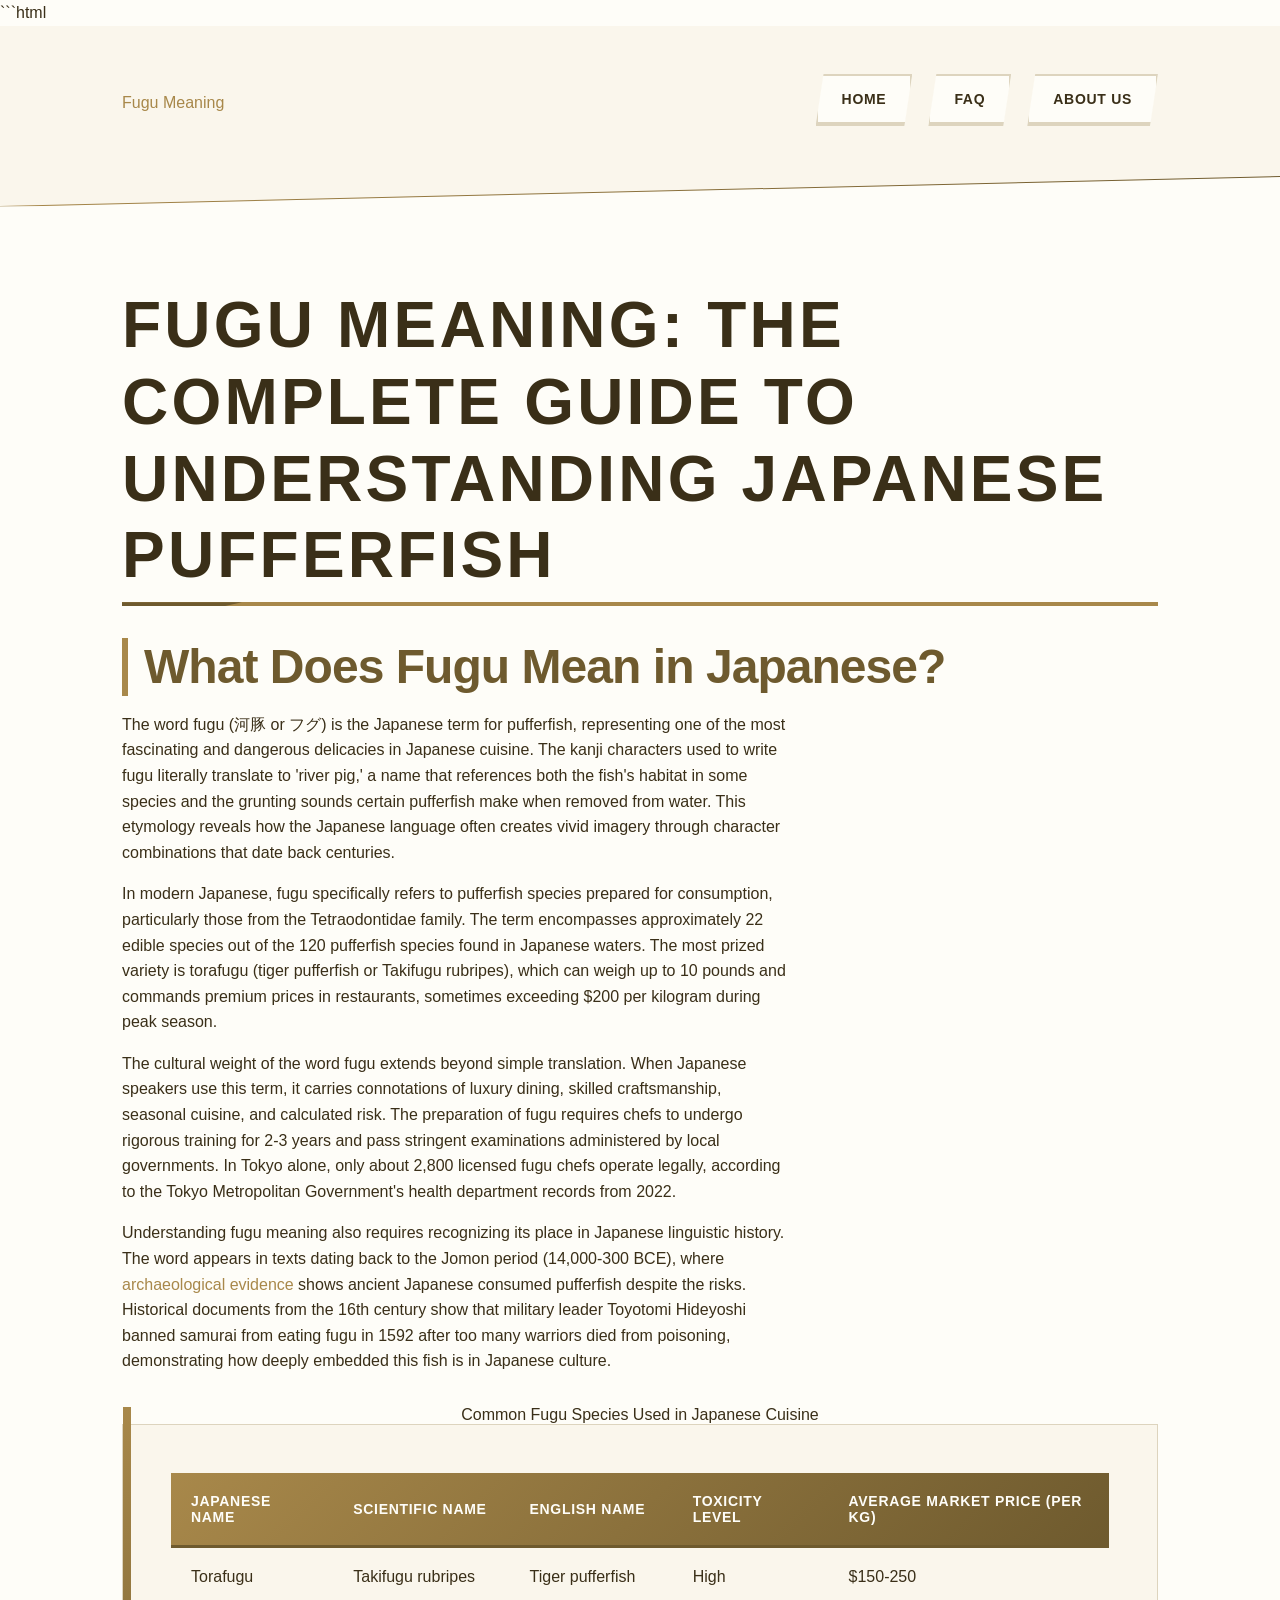
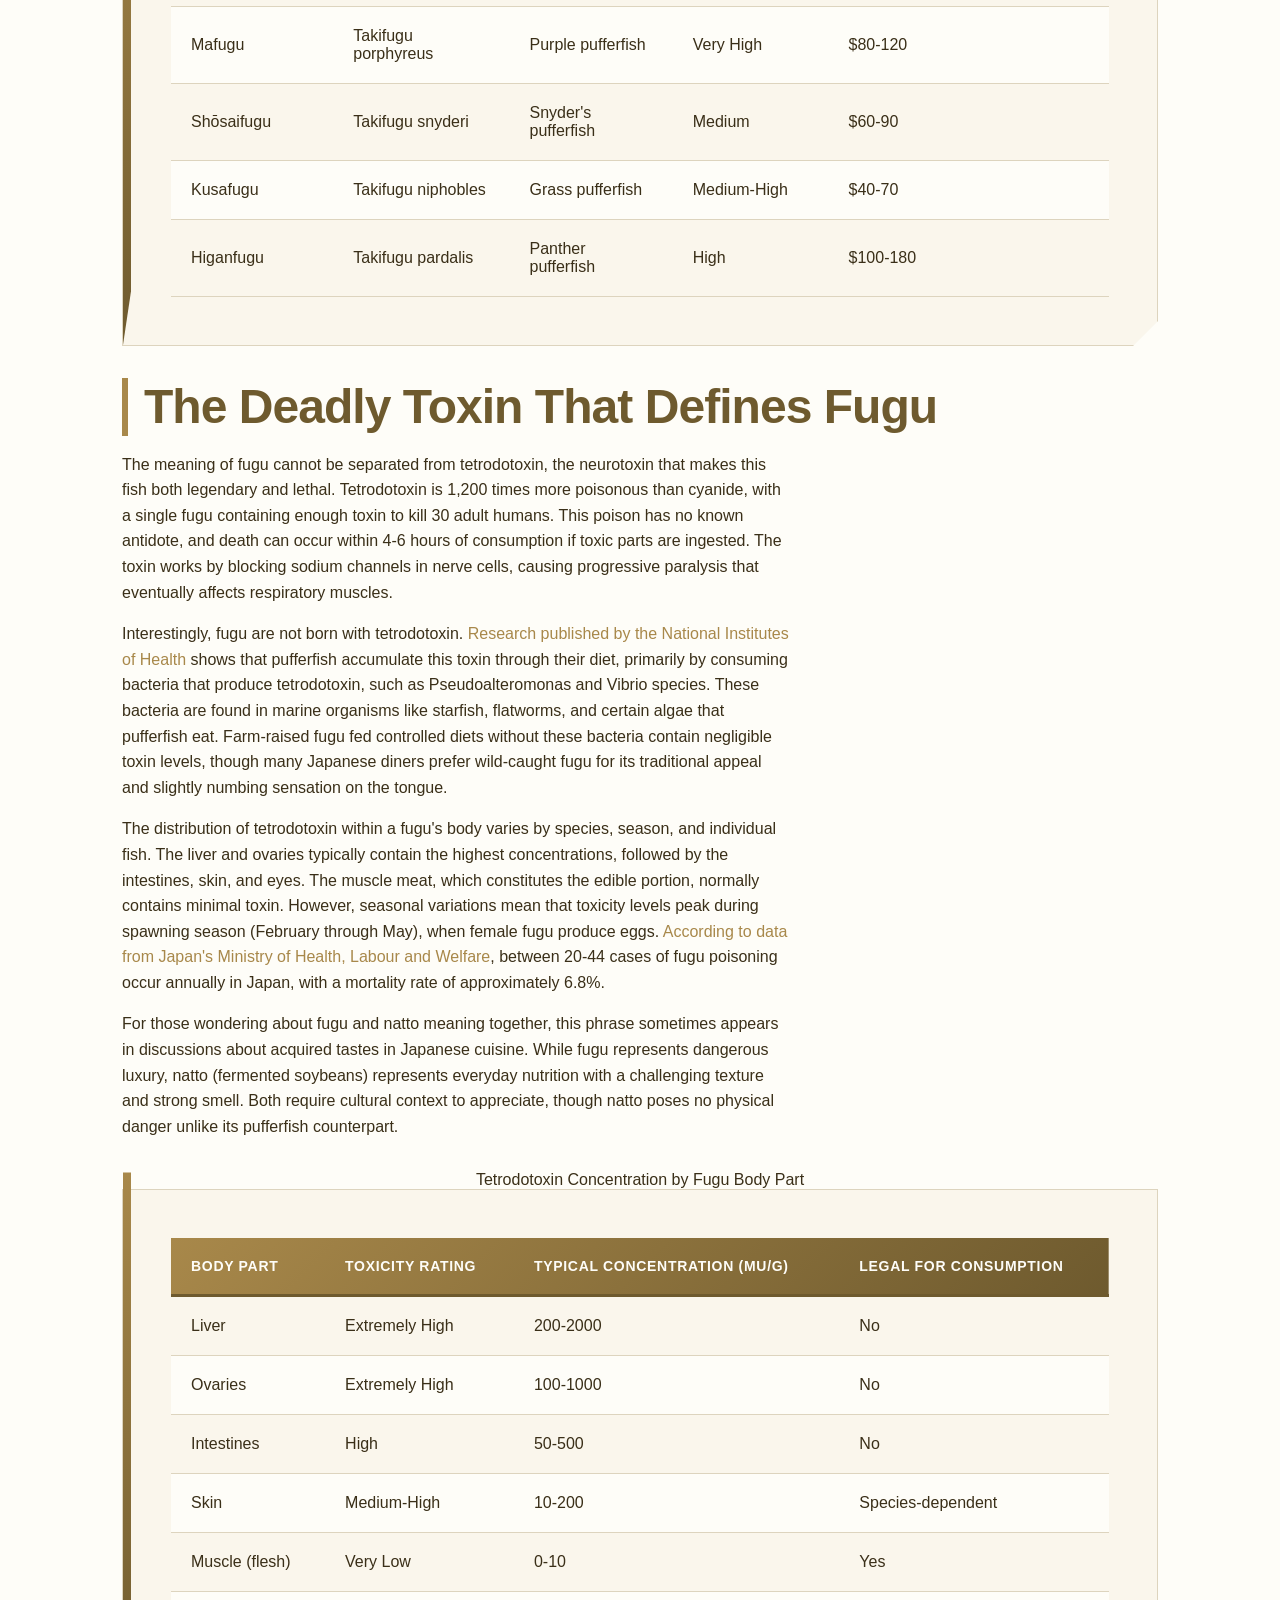
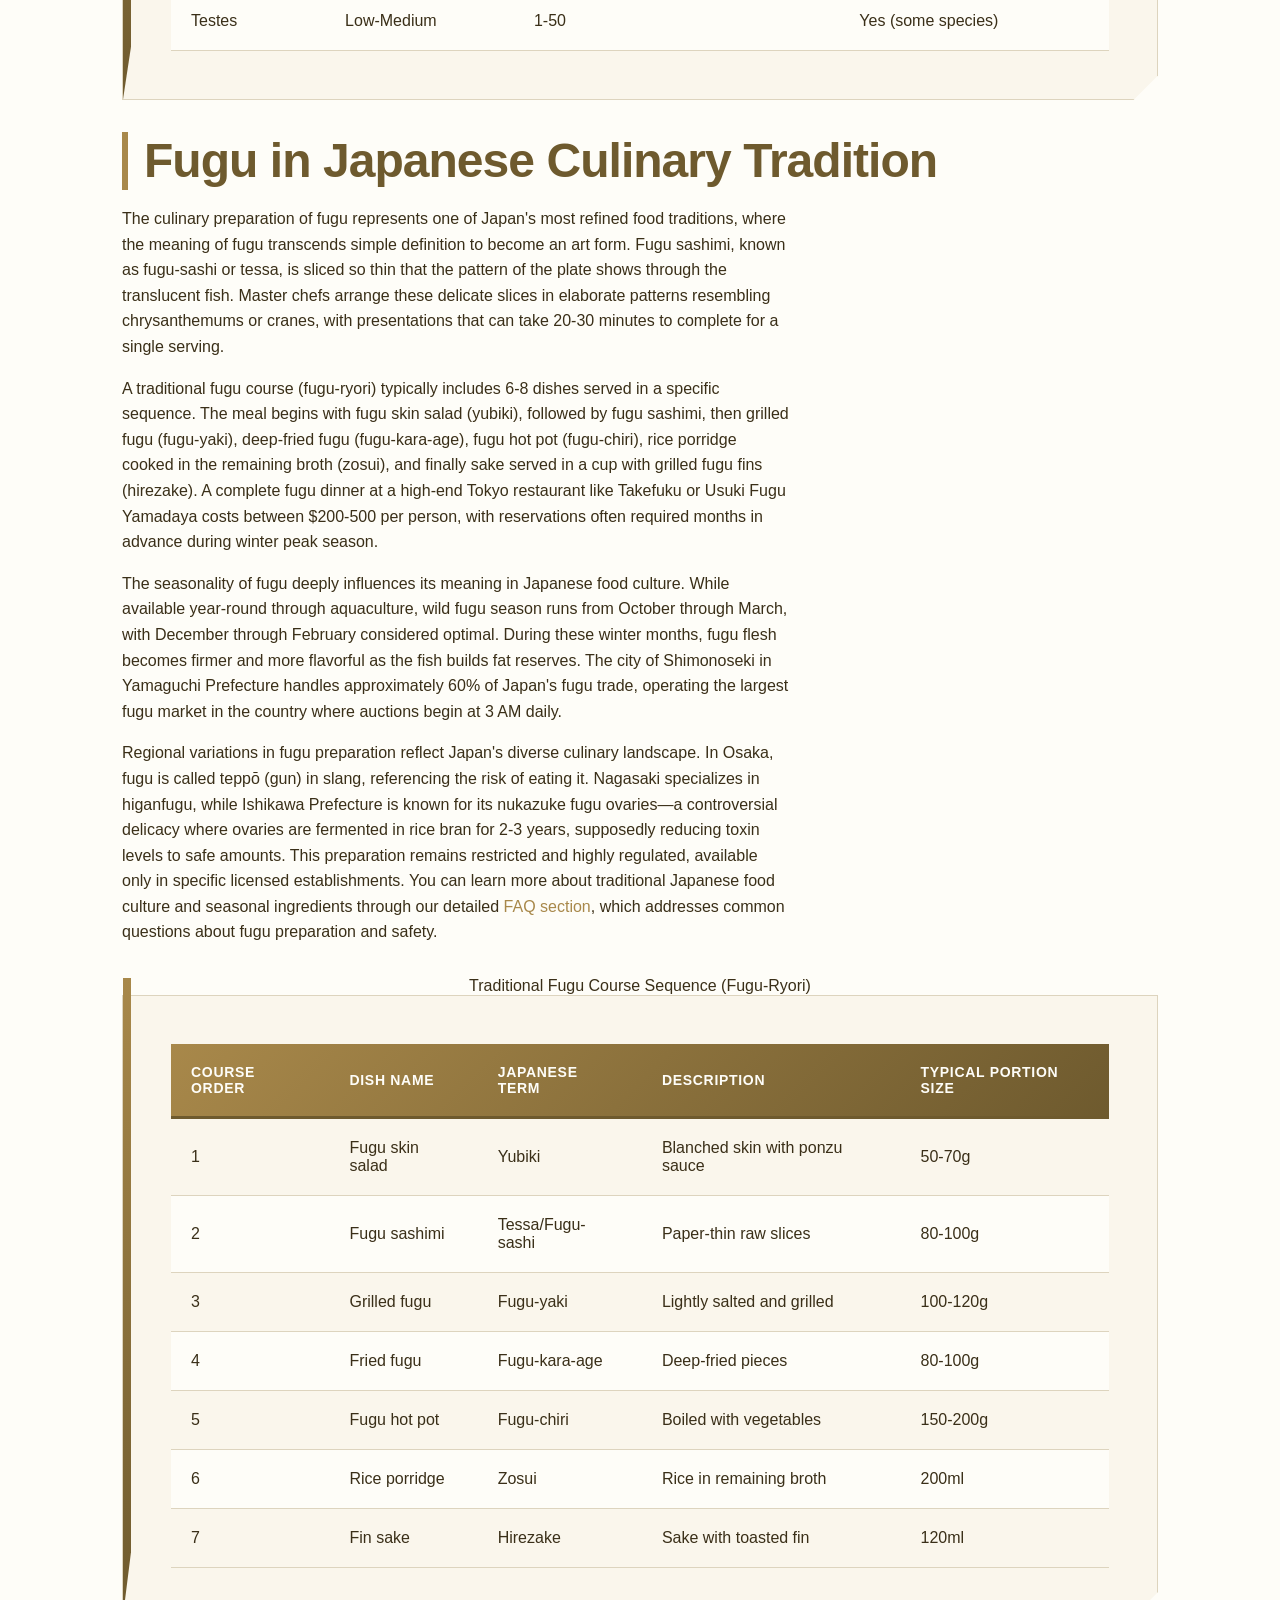
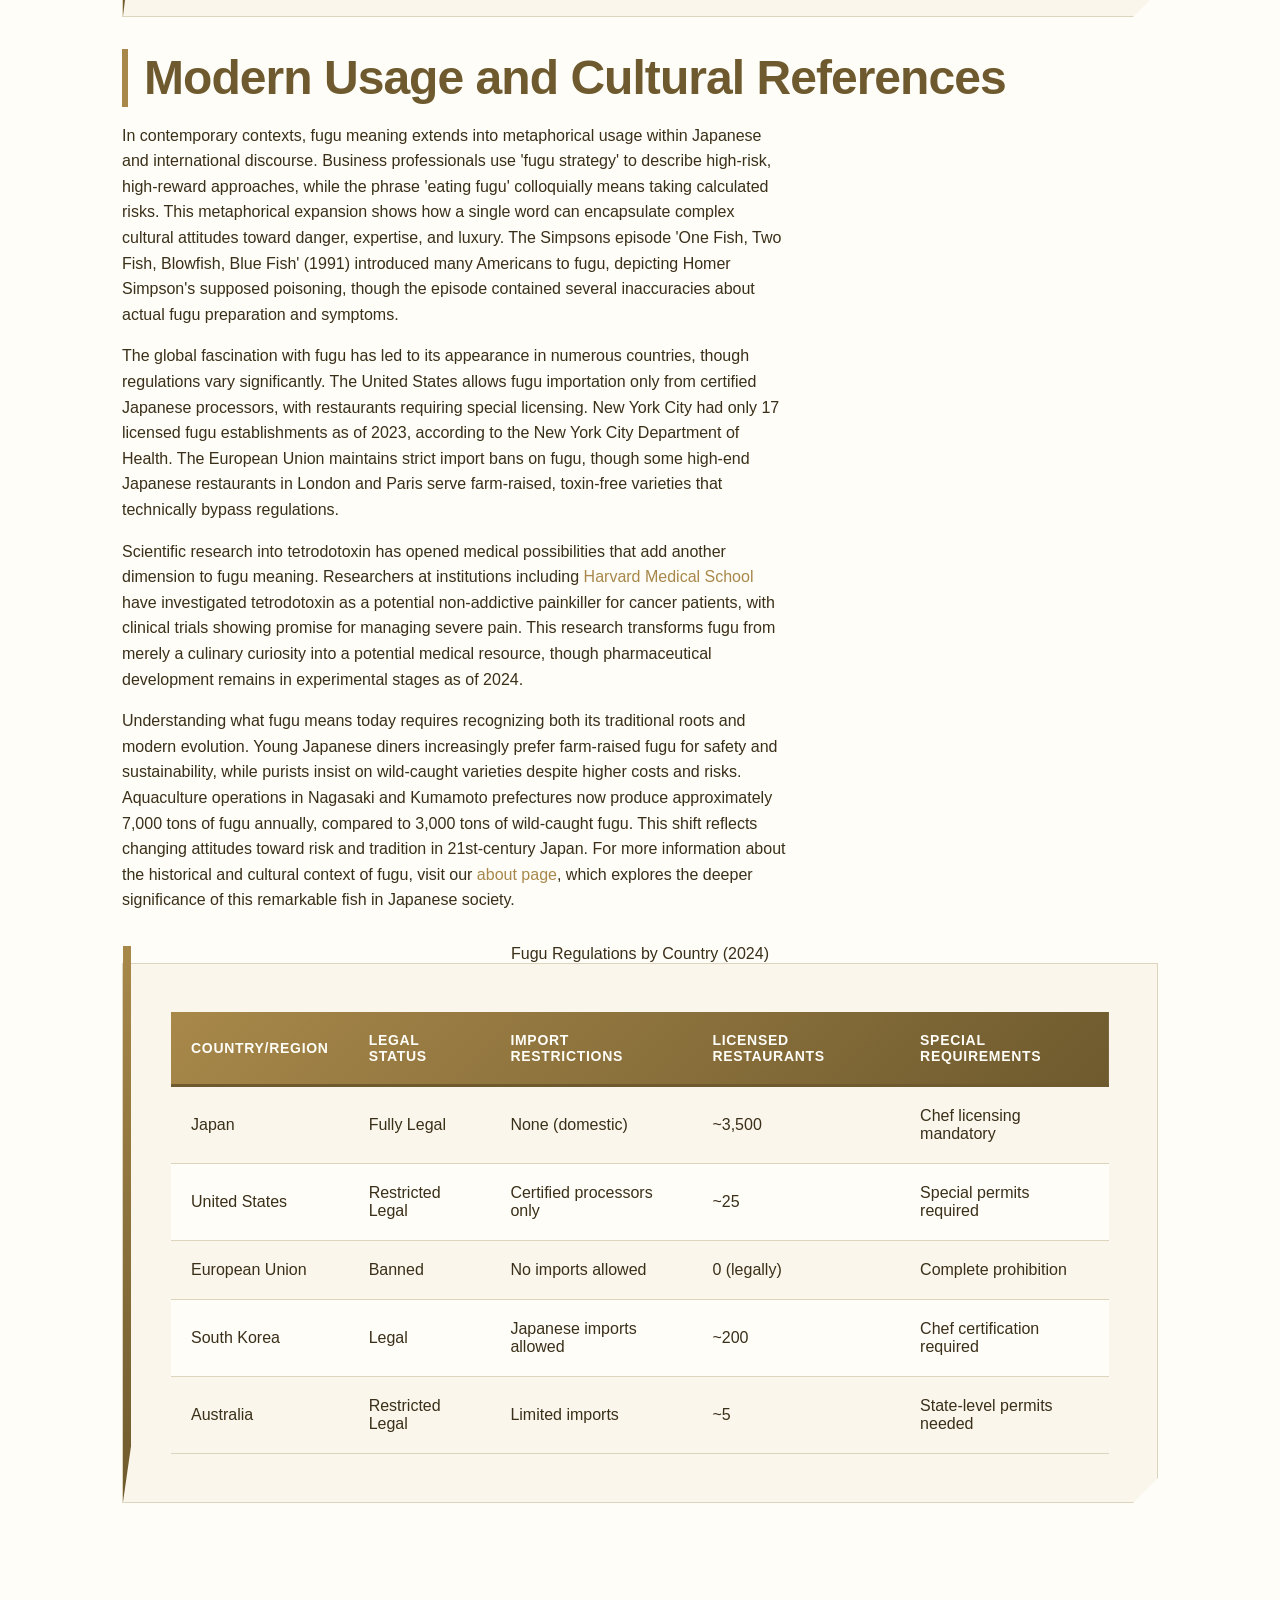
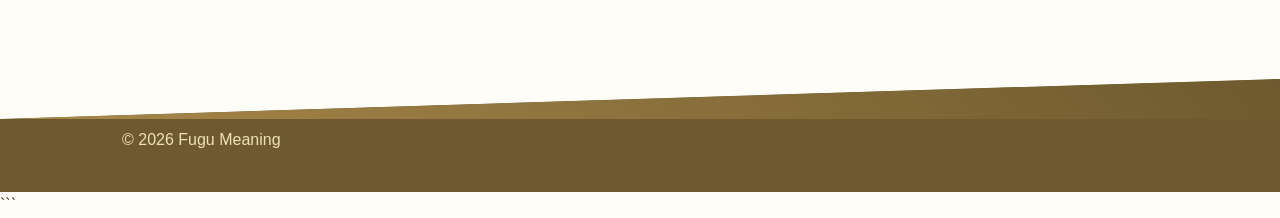
<file: index.html>
```html
<!DOCTYPE html>
<html lang="en-US">
<head><script>if(location.hostname==="fuguemeaning-xyz.pages.dev"){location.replace("https://fuguemeaning.xyz"+location.pathname+location.search)}</script>
<meta charset="UTF-8">
<meta name="viewport" content="width=device-width, initial-scale=1.0">
<title>Fugu Meaning: Understanding the Japanese Pufferfish</title>
<meta name="description" content="Discover the complete meaning of fugu, the Japanese word for pufferfish. Learn about its translation, cultural significance, and why this delicacy is famous.">
<link rel="canonical" href="https://fuguemeaning.xyz/">
<link rel="stylesheet" href="style.css">
<meta property="og:title" content="Fugu Meaning: Understanding the Japanese Pufferfish">
<meta property="og:description" content="Discover the complete meaning of fugu, the Japanese word for pufferfish. Learn about its translation, cultural significance, and why this delicacy is famous.">
<meta property="og:url" content="https://fuguemeaning.xyz/">
<meta property="og:type" content="website">
<meta name="twitter:card" content="summary_large_image">
<meta name="twitter:title" content="Fugu Meaning: Understanding the Japanese Pufferfish">
<meta name="twitter:description" content="Discover the complete meaning of fugu, the Japanese word for pufferfish. Learn about its translation, cultural significance, and why this delicacy is famous.">
<script type="application/ld+json">
{
  "@context": "https://schema.org",
  "@type": "Organization",
  "name": "Fugu Meaning",
  "url": "https://fuguemeaning.xyz"
}
</script>
</head>
<body>
<header class="site-header">
<div class="container">
<a href="/">Fugu Meaning</a>
<nav class="site-nav">
<ul>
<li><a href="/" aria-current="page">Home</a></li>
<li><a href="/faq">FAQ</a></li>
<li><a href="/about-us">About Us</a></li>
</ul>
</nav>
</div>
</header>
<main class="site-main">
<div class="container">
<h1>Fugu Meaning: The Complete Guide to Understanding Japanese Pufferfish</h1>
<section>
<h2>What Does Fugu Mean in Japanese?</h2>
<p>The word fugu (河豚 or フグ) is the Japanese term for pufferfish, representing one of the most fascinating and dangerous delicacies in Japanese cuisine. The kanji characters used to write fugu literally translate to 'river pig,' a name that references both the fish's habitat in some species and the grunting sounds certain pufferfish make when removed from water. This etymology reveals how the Japanese language often creates vivid imagery through character combinations that date back centuries.</p>
<p>In modern Japanese, fugu specifically refers to pufferfish species prepared for consumption, particularly those from the Tetraodontidae family. The term encompasses approximately 22 edible species out of the 120 pufferfish species found in Japanese waters. The most prized variety is torafugu (tiger pufferfish or Takifugu rubripes), which can weigh up to 10 pounds and commands premium prices in restaurants, sometimes exceeding $200 per kilogram during peak season.</p>
<p>The cultural weight of the word fugu extends beyond simple translation. When Japanese speakers use this term, it carries connotations of luxury dining, skilled craftsmanship, seasonal cuisine, and calculated risk. The preparation of fugu requires chefs to undergo rigorous training for 2-3 years and pass stringent examinations administered by local governments. In Tokyo alone, only about 2,800 licensed fugu chefs operate legally, according to the Tokyo Metropolitan Government's health department records from 2022.</p>
<p>Understanding fugu meaning also requires recognizing its place in Japanese linguistic history. The word appears in texts dating back to the Jomon period (14,000-300 BCE), where <a href="https://en.wikipedia.org/wiki/Fugu" rel="noopener noreferrer" target="_blank">archaeological evidence</a> shows ancient Japanese consumed pufferfish despite the risks. Historical documents from the 16th century show that military leader Toyotomi Hideyoshi banned samurai from eating fugu in 1592 after too many warriors died from poisoning, demonstrating how deeply embedded this fish is in Japanese culture.</p>
<table class="card">
<caption>Common Fugu Species Used in Japanese Cuisine</caption>
<thead>
<tr>
<th>Japanese Name</th>
<th>Scientific Name</th>
<th>English Name</th>
<th>Toxicity Level</th>
<th>Average Market Price (per kg)</th>
</tr>
</thead>
<tbody>
<tr>
<td>Torafugu</td>
<td>Takifugu rubripes</td>
<td>Tiger pufferfish</td>
<td>High</td>
<td>$150-250</td>
</tr>
<tr>
<td>Mafugu</td>
<td>Takifugu porphyreus</td>
<td>Purple pufferfish</td>
<td>Very High</td>
<td>$80-120</td>
</tr>
<tr>
<td>Shōsaifugu</td>
<td>Takifugu snyderi</td>
<td>Snyder's pufferfish</td>
<td>Medium</td>
<td>$60-90</td>
</tr>
<tr>
<td>Kusafugu</td>
<td>Takifugu niphobles</td>
<td>Grass pufferfish</td>
<td>Medium-High</td>
<td>$40-70</td>
</tr>
<tr>
<td>Higanfugu</td>
<td>Takifugu pardalis</td>
<td>Panther pufferfish</td>
<td>High</td>
<td>$100-180</td>
</tr>
</tbody>
</table>
</section>
<section>
<h2>The Deadly Toxin That Defines Fugu</h2>
<p>The meaning of fugu cannot be separated from tetrodotoxin, the neurotoxin that makes this fish both legendary and lethal. Tetrodotoxin is 1,200 times more poisonous than cyanide, with a single fugu containing enough toxin to kill 30 adult humans. This poison has no known antidote, and death can occur within 4-6 hours of consumption if toxic parts are ingested. The toxin works by blocking sodium channels in nerve cells, causing progressive paralysis that eventually affects respiratory muscles.</p>
<p>Interestingly, fugu are not born with tetrodotoxin. <a href="https://www.ncbi.nlm.nih.gov/pmc/articles/PMC6723269/" rel="noopener noreferrer" target="_blank">Research published by the National Institutes of Health</a> shows that pufferfish accumulate this toxin through their diet, primarily by consuming bacteria that produce tetrodotoxin, such as Pseudoalteromonas and Vibrio species. These bacteria are found in marine organisms like starfish, flatworms, and certain algae that pufferfish eat. Farm-raised fugu fed controlled diets without these bacteria contain negligible toxin levels, though many Japanese diners prefer wild-caught fugu for its traditional appeal and slightly numbing sensation on the tongue.</p>
<p>The distribution of tetrodotoxin within a fugu's body varies by species, season, and individual fish. The liver and ovaries typically contain the highest concentrations, followed by the intestines, skin, and eyes. The muscle meat, which constitutes the edible portion, normally contains minimal toxin. However, seasonal variations mean that toxicity levels peak during spawning season (February through May), when female fugu produce eggs. <a href="https://www.mhlw.go.jp/english/" rel="noopener noreferrer" target="_blank">According to data from Japan's Ministry of Health, Labour and Welfare</a>, between 20-44 cases of fugu poisoning occur annually in Japan, with a mortality rate of approximately 6.8%.</p>
<p>For those wondering about fugu and natto meaning together, this phrase sometimes appears in discussions about acquired tastes in Japanese cuisine. While fugu represents dangerous luxury, natto (fermented soybeans) represents everyday nutrition with a challenging texture and strong smell. Both require cultural context to appreciate, though natto poses no physical danger unlike its pufferfish counterpart.</p>
<table class="card">
<caption>Tetrodotoxin Concentration by Fugu Body Part</caption>
<thead>
<tr>
<th>Body Part</th>
<th>Toxicity Rating</th>
<th>Typical Concentration (MU/g)</th>
<th>Legal for Consumption</th>
</tr>
</thead>
<tbody>
<tr>
<td>Liver</td>
<td>Extremely High</td>
<td>200-2000</td>
<td>No</td>
</tr>
<tr>
<td>Ovaries</td>
<td>Extremely High</td>
<td>100-1000</td>
<td>No</td>
</tr>
<tr>
<td>Intestines</td>
<td>High</td>
<td>50-500</td>
<td>No</td>
</tr>
<tr>
<td>Skin</td>
<td>Medium-High</td>
<td>10-200</td>
<td>Species-dependent</td>
</tr>
<tr>
<td>Muscle (flesh)</td>
<td>Very Low</td>
<td>0-10</td>
<td>Yes</td>
</tr>
<tr>
<td>Testes</td>
<td>Low-Medium</td>
<td>1-50</td>
<td>Yes (some species)</td>
</tr>
</tbody>
</table>
</section>
<section>
<h2>Fugu in Japanese Culinary Tradition</h2>
<p>The culinary preparation of fugu represents one of Japan's most refined food traditions, where the meaning of fugu transcends simple definition to become an art form. Fugu sashimi, known as fugu-sashi or tessa, is sliced so thin that the pattern of the plate shows through the translucent fish. Master chefs arrange these delicate slices in elaborate patterns resembling chrysanthemums or cranes, with presentations that can take 20-30 minutes to complete for a single serving.</p>
<p>A traditional fugu course (fugu-ryori) typically includes 6-8 dishes served in a specific sequence. The meal begins with fugu skin salad (yubiki), followed by fugu sashimi, then grilled fugu (fugu-yaki), deep-fried fugu (fugu-kara-age), fugu hot pot (fugu-chiri), rice porridge cooked in the remaining broth (zosui), and finally sake served in a cup with grilled fugu fins (hirezake). A complete fugu dinner at a high-end Tokyo restaurant like Takefuku or Usuki Fugu Yamadaya costs between $200-500 per person, with reservations often required months in advance during winter peak season.</p>
<p>The seasonality of fugu deeply influences its meaning in Japanese food culture. While available year-round through aquaculture, wild fugu season runs from October through March, with December through February considered optimal. During these winter months, fugu flesh becomes firmer and more flavorful as the fish builds fat reserves. The city of Shimonoseki in Yamaguchi Prefecture handles approximately 60% of Japan's fugu trade, operating the largest fugu market in the country where auctions begin at 3 AM daily.</p>
<p>Regional variations in fugu preparation reflect Japan's diverse culinary landscape. In Osaka, fugu is called teppō (gun) in slang, referencing the risk of eating it. Nagasaki specializes in higanfugu, while Ishikawa Prefecture is known for its nukazuke fugu ovaries—a controversial delicacy where ovaries are fermented in rice bran for 2-3 years, supposedly reducing toxin levels to safe amounts. This preparation remains restricted and highly regulated, available only in specific licensed establishments. You can learn more about traditional Japanese food culture and seasonal ingredients through our detailed <a href="/faq">FAQ section</a>, which addresses common questions about fugu preparation and safety.</p>
<table class="card">
<caption>Traditional Fugu Course Sequence (Fugu-Ryori)</caption>
<thead>
<tr>
<th>Course Order</th>
<th>Dish Name</th>
<th>Japanese Term</th>
<th>Description</th>
<th>Typical Portion Size</th>
</tr>
</thead>
<tbody>
<tr>
<td>1</td>
<td>Fugu skin salad</td>
<td>Yubiki</td>
<td>Blanched skin with ponzu sauce</td>
<td>50-70g</td>
</tr>
<tr>
<td>2</td>
<td>Fugu sashimi</td>
<td>Tessa/Fugu-sashi</td>
<td>Paper-thin raw slices</td>
<td>80-100g</td>
</tr>
<tr>
<td>3</td>
<td>Grilled fugu</td>
<td>Fugu-yaki</td>
<td>Lightly salted and grilled</td>
<td>100-120g</td>
</tr>
<tr>
<td>4</td>
<td>Fried fugu</td>
<td>Fugu-kara-age</td>
<td>Deep-fried pieces</td>
<td>80-100g</td>
</tr>
<tr>
<td>5</td>
<td>Fugu hot pot</td>
<td>Fugu-chiri</td>
<td>Boiled with vegetables</td>
<td>150-200g</td>
</tr>
<tr>
<td>6</td>
<td>Rice porridge</td>
<td>Zosui</td>
<td>Rice in remaining broth</td>
<td>200ml</td>
</tr>
<tr>
<td>7</td>
<td>Fin sake</td>
<td>Hirezake</td>
<td>Sake with toasted fin</td>
<td>120ml</td>
</tr>
</tbody>
</table>
</section>
<section>
<h2>Modern Usage and Cultural References</h2>
<p>In contemporary contexts, fugu meaning extends into metaphorical usage within Japanese and international discourse. Business professionals use 'fugu strategy' to describe high-risk, high-reward approaches, while the phrase 'eating fugu' colloquially means taking calculated risks. This metaphorical expansion shows how a single word can encapsulate complex cultural attitudes toward danger, expertise, and luxury. The Simpsons episode 'One Fish, Two Fish, Blowfish, Blue Fish' (1991) introduced many Americans to fugu, depicting Homer Simpson's supposed poisoning, though the episode contained several inaccuracies about actual fugu preparation and symptoms.</p>
<p>The global fascination with fugu has led to its appearance in numerous countries, though regulations vary significantly. The United States allows fugu importation only from certified Japanese processors, with restaurants requiring special licensing. New York City had only 17 licensed fugu establishments as of 2023, according to the New York City Department of Health. The European Union maintains strict import bans on fugu, though some high-end Japanese restaurants in London and Paris serve farm-raised, toxin-free varieties that technically bypass regulations.</p>
<p>Scientific research into tetrodotoxin has opened medical possibilities that add another dimension to fugu meaning. Researchers at institutions including <a href="https://www.health.harvard.edu/" rel="noopener noreferrer" target="_blank">Harvard Medical School</a> have investigated tetrodotoxin as a potential non-addictive painkiller for cancer patients, with clinical trials showing promise for managing severe pain. This research transforms fugu from merely a culinary curiosity into a potential medical resource, though pharmaceutical development remains in experimental stages as of 2024.</p>
<p>Understanding what fugu means today requires recognizing both its traditional roots and modern evolution. Young Japanese diners increasingly prefer farm-raised fugu for safety and sustainability, while purists insist on wild-caught varieties despite higher costs and risks. Aquaculture operations in Nagasaki and Kumamoto prefectures now produce approximately 7,000 tons of fugu annually, compared to 3,000 tons of wild-caught fugu. This shift reflects changing attitudes toward risk and tradition in 21st-century Japan. For more information about the historical and cultural context of fugu, visit our <a href="/about-us">about page</a>, which explores the deeper significance of this remarkable fish in Japanese society.</p>
<table class="card">
<caption>Fugu Regulations by Country (2024)</caption>
<thead>
<tr>
<th>Country/Region</th>
<th>Legal Status</th>
<th>Import Restrictions</th>
<th>Licensed Restaurants</th>
<th>Special Requirements</th>
</tr>
</thead>
<tbody>
<tr>
<td>Japan</td>
<td>Fully Legal</td>
<td>None (domestic)</td>
<td>~3,500</td>
<td>Chef licensing mandatory</td>
</tr>
<tr>
<td>United States</td>
<td>Restricted Legal</td>
<td>Certified processors only</td>
<td>~25</td>
<td>Special permits required</td>
</tr>
<tr>
<td>European Union</td>
<td>Banned</td>
<td>No imports allowed</td>
<td>0 (legally)</td>
<td>Complete prohibition</td>
</tr>
<tr>
<td>South Korea</td>
<td>Legal</td>
<td>Japanese imports allowed</td>
<td>~200</td>
<td>Chef certification required</td>
</tr>
<tr>
<td>Australia</td>
<td>Restricted Legal</td>
<td>Limited imports</td>
<td>~5</td>
<td>State-level permits needed</td>
</tr>
</tbody>
</table>
</section>
</div>
</main>
<footer class="site-footer">
<div class="container">
<p>&copy; 2026 Fugu Meaning</p>
</div>
</footer>
</body>
</html>
```
</file>
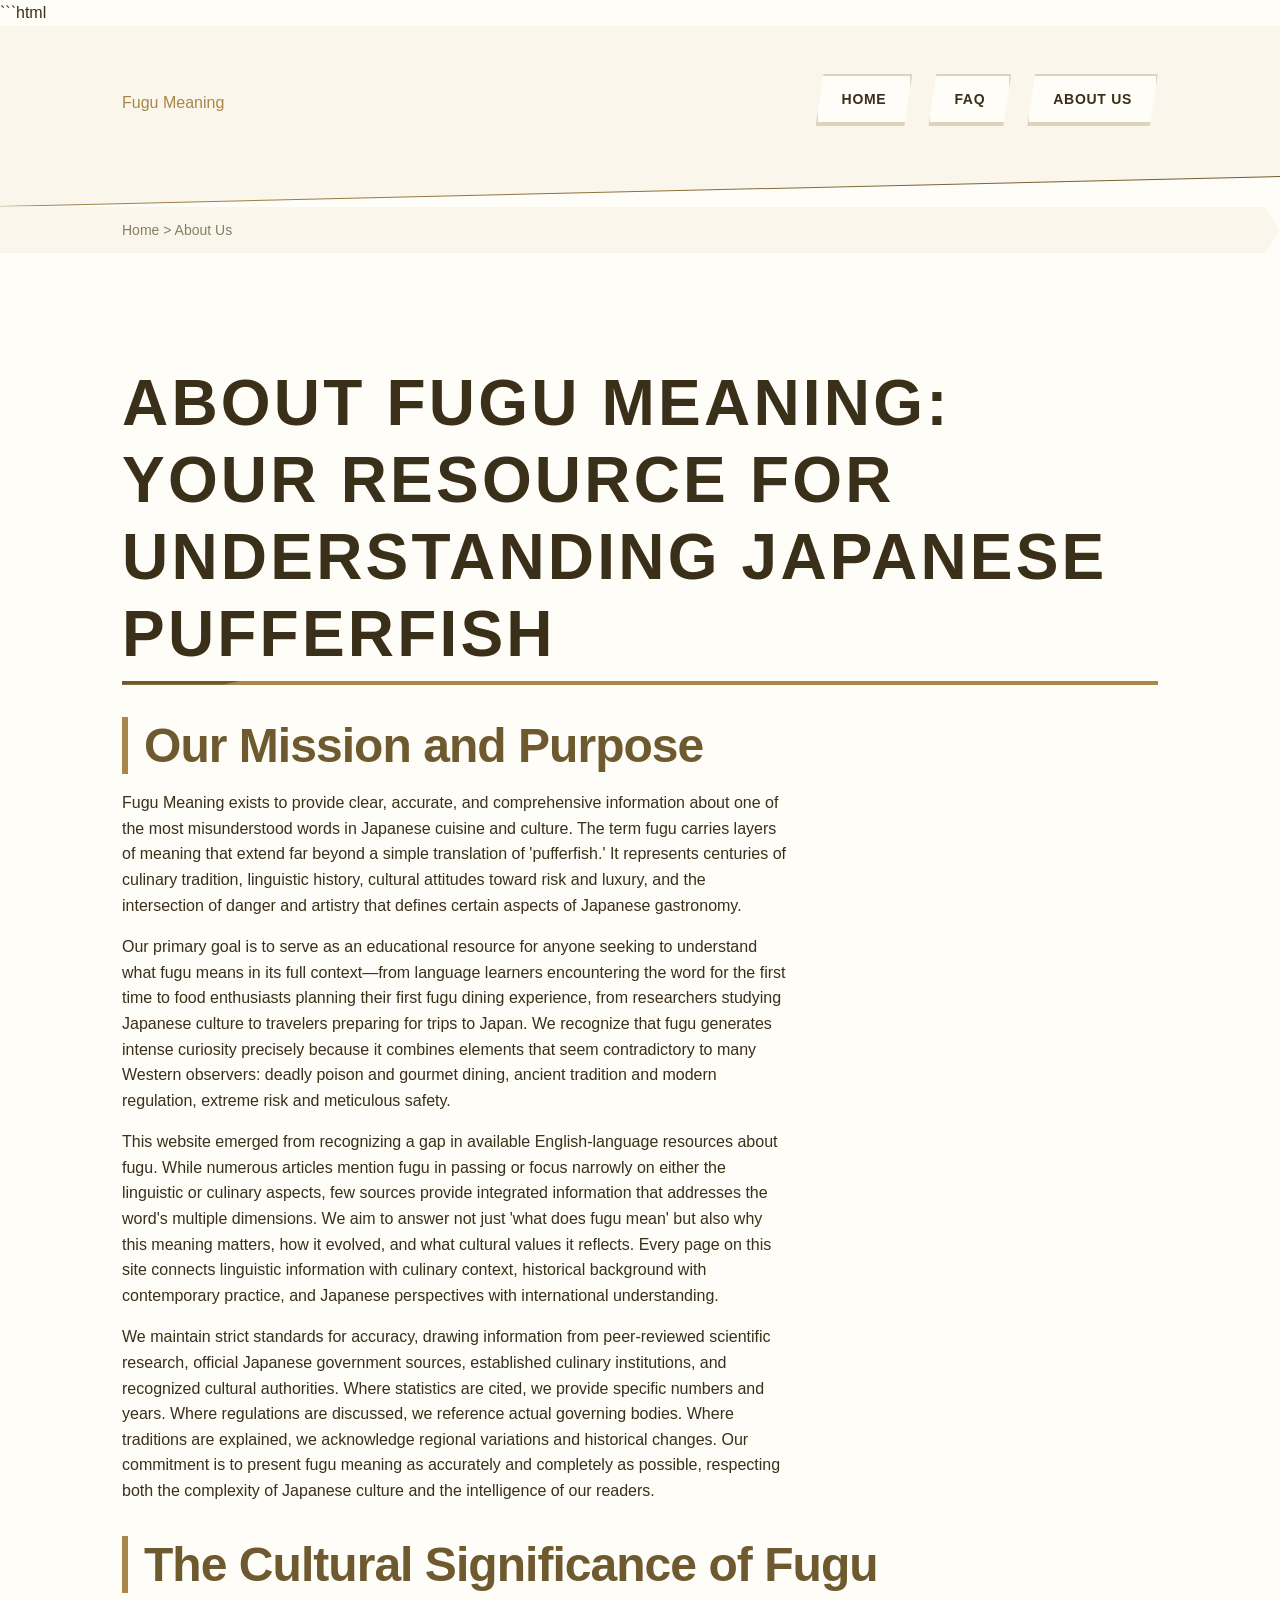
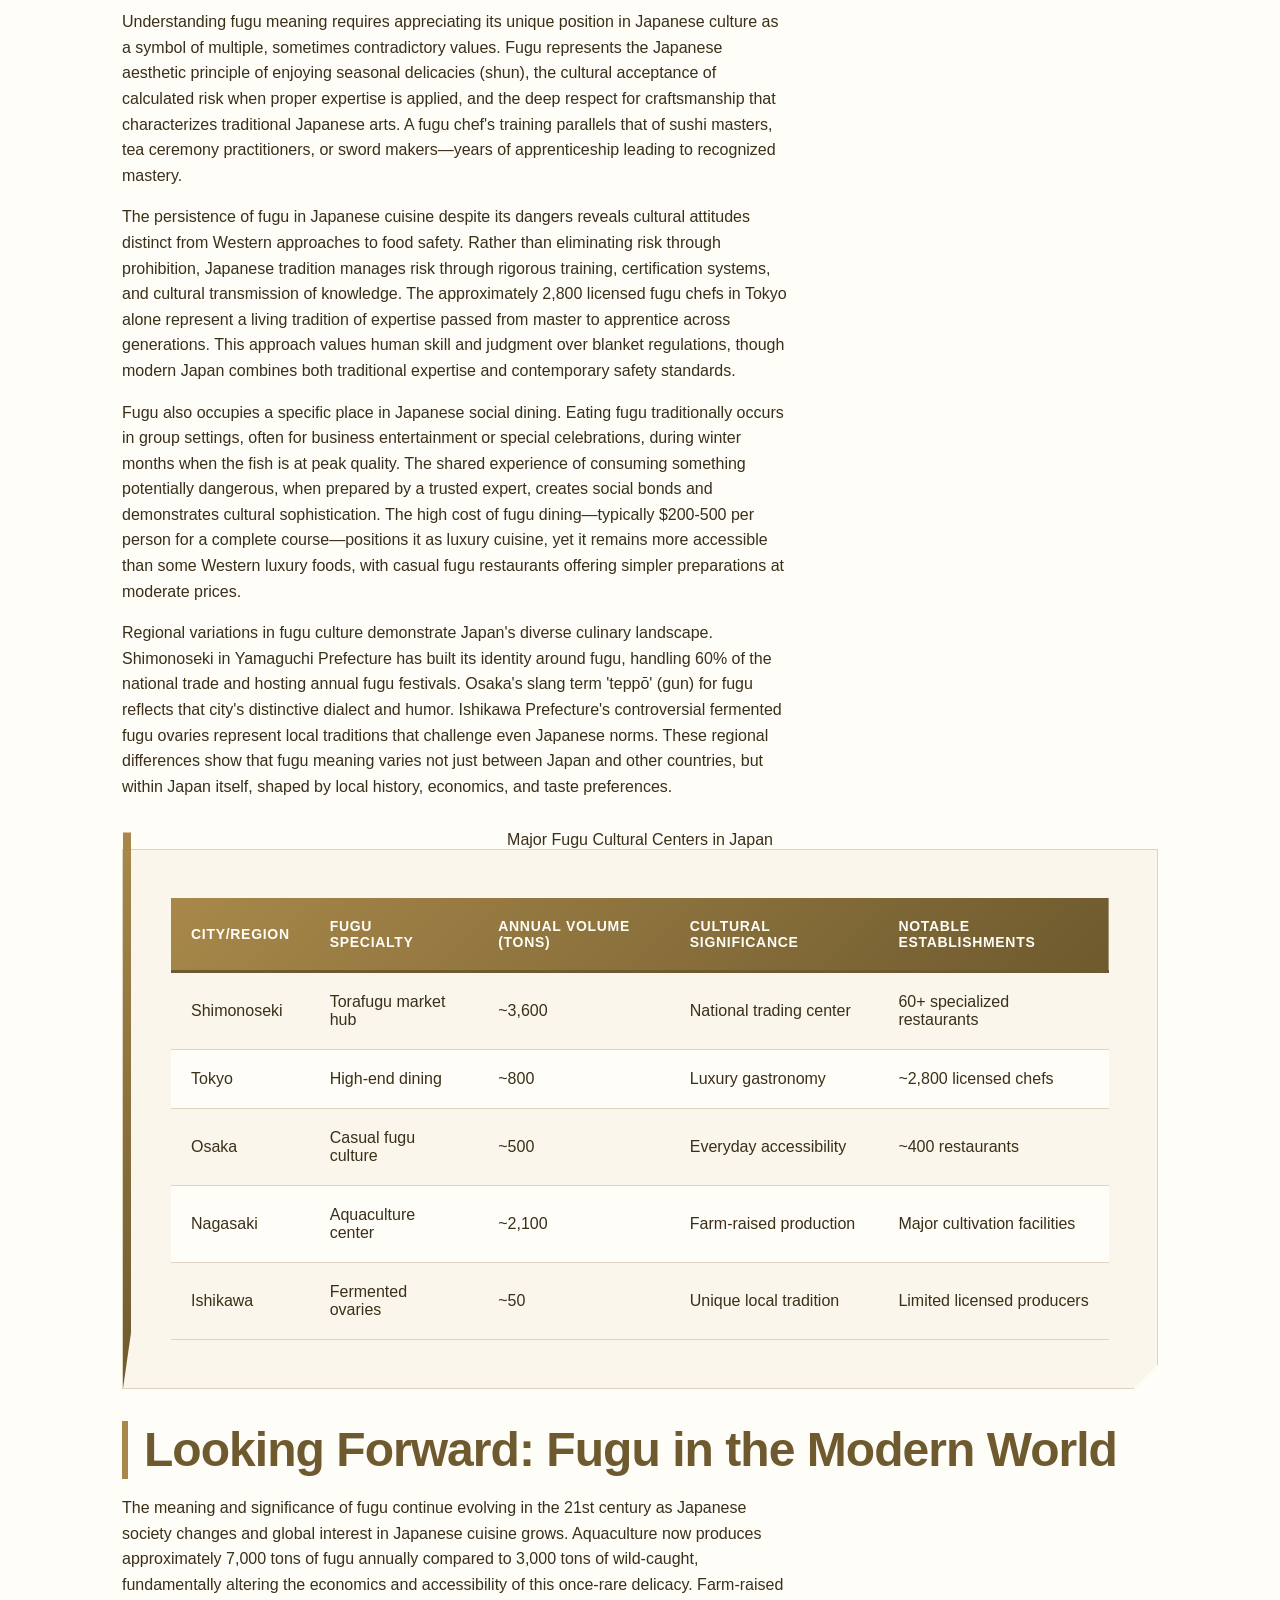
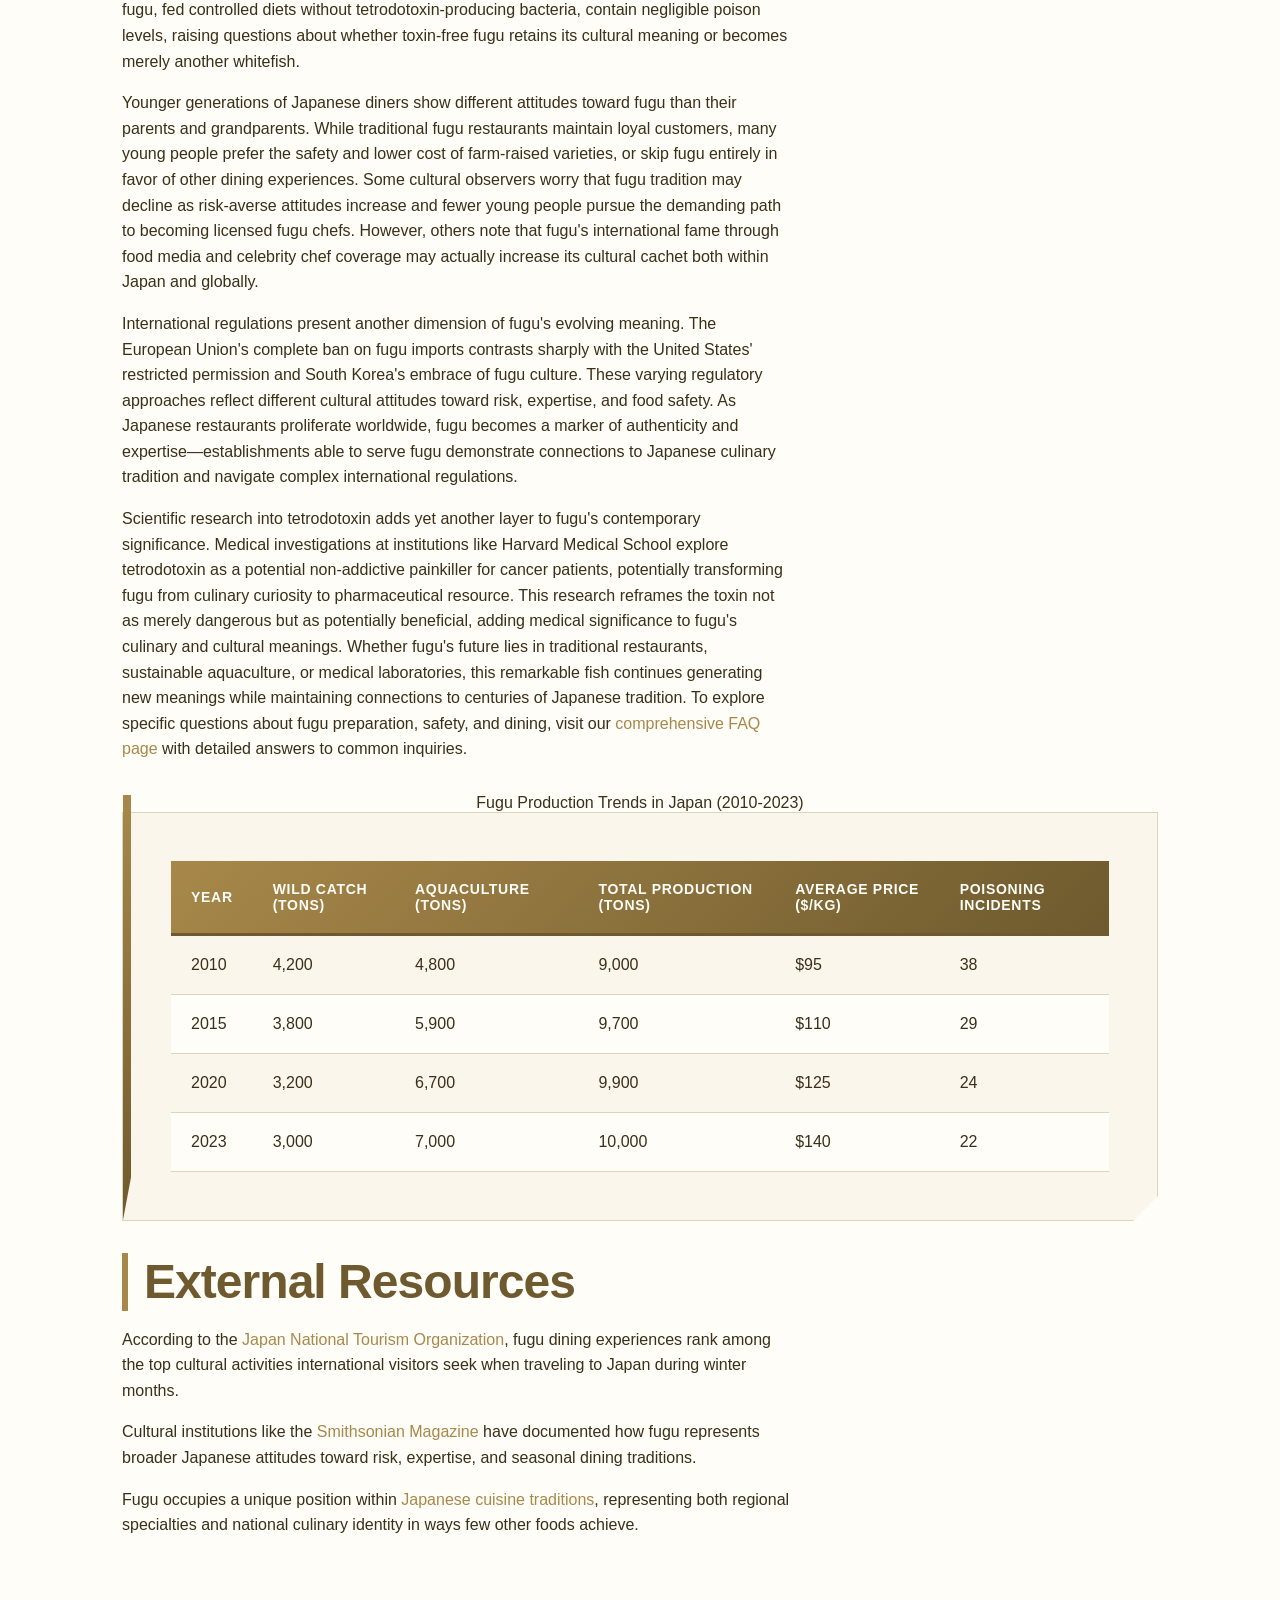
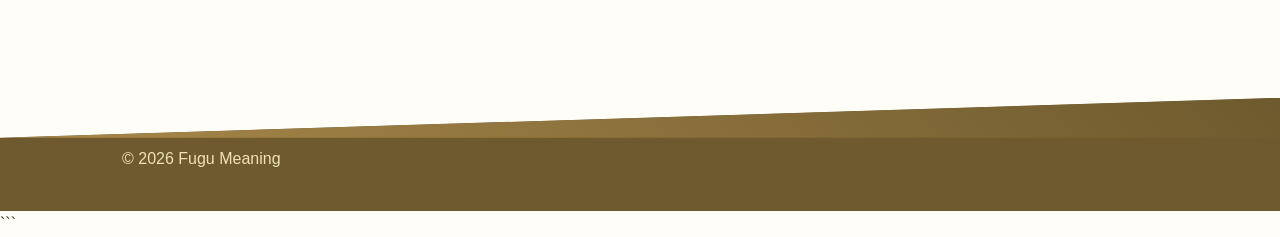
<file: about-us.html>
```html
<!DOCTYPE html>
<html lang="en-US">
<head><script>if(location.hostname==="fuguemeaning-xyz.pages.dev"){location.replace("https://fuguemeaning.xyz"+location.pathname+location.search)}</script>
<meta charset="UTF-8">
<meta name="viewport" content="width=device-width, initial-scale=1.0">
<title>About Fugu Meaning - Understanding Japanese Pufferfish Culture</title>
<meta name="description" content="Learn about our mission to provide comprehensive, accurate information about fugu meaning, Japanese culinary traditions, and pufferfish culture.">
<link rel="canonical" href="https://fuguemeaning.xyz/about-us">
<link rel="stylesheet" href="style.css">
<script type="application/ld+json">
{
  "@context": "https://schema.org",
  "@type": "AboutPage",
  "name": "About Fugu Meaning",
  "description": "Learn about our mission to provide comprehensive, accurate information about fugu meaning, Japanese culinary traditions, and pufferfish culture.",
  "url": "https://fuguemeaning.xyz/about-us"
}
</script>
</head>
<body>
<header class="site-header">
<div class="container">
<a href="/">Fugu Meaning</a>
<nav class="site-nav">
<ul>
<li><a href="/">Home</a></li>
<li><a href="/faq">FAQ</a></li>
<li><a href="/about-us" aria-current="page">About Us</a></li>
</ul>
</nav>
</div>
</header>
<nav class="breadcrumbs">
<div class="container">
<a href="/">Home</a> > About Us
</div>
</nav>
<main class="site-main">
<div class="container">
<h1>About Fugu Meaning: Your Resource for Understanding Japanese Pufferfish</h1>
<section>
<h2>Our Mission and Purpose</h2>
<p>Fugu Meaning exists to provide clear, accurate, and comprehensive information about one of the most misunderstood words in Japanese cuisine and culture. The term fugu carries layers of meaning that extend far beyond a simple translation of 'pufferfish.' It represents centuries of culinary tradition, linguistic history, cultural attitudes toward risk and luxury, and the intersection of danger and artistry that defines certain aspects of Japanese gastronomy.</p>
<p>Our primary goal is to serve as an educational resource for anyone seeking to understand what fugu means in its full context—from language learners encountering the word for the first time to food enthusiasts planning their first fugu dining experience, from researchers studying Japanese culture to travelers preparing for trips to Japan. We recognize that fugu generates intense curiosity precisely because it combines elements that seem contradictory to many Western observers: deadly poison and gourmet dining, ancient tradition and modern regulation, extreme risk and meticulous safety.</p>
<p>This website emerged from recognizing a gap in available English-language resources about fugu. While numerous articles mention fugu in passing or focus narrowly on either the linguistic or culinary aspects, few sources provide integrated information that addresses the word's multiple dimensions. We aim to answer not just 'what does fugu mean' but also why this meaning matters, how it evolved, and what cultural values it reflects. Every page on this site connects linguistic information with culinary context, historical background with contemporary practice, and Japanese perspectives with international understanding.</p>
<p>We maintain strict standards for accuracy, drawing information from peer-reviewed scientific research, official Japanese government sources, established culinary institutions, and recognized cultural authorities. Where statistics are cited, we provide specific numbers and years. Where regulations are discussed, we reference actual governing bodies. Where traditions are explained, we acknowledge regional variations and historical changes. Our commitment is to present fugu meaning as accurately and completely as possible, respecting both the complexity of Japanese culture and the intelligence of our readers.</p>
</section>
<section>
<h2>The Cultural Significance of Fugu</h2>
<p>Understanding fugu meaning requires appreciating its unique position in Japanese culture as a symbol of multiple, sometimes contradictory values. Fugu represents the Japanese aesthetic principle of enjoying seasonal delicacies (shun), the cultural acceptance of calculated risk when proper expertise is applied, and the deep respect for craftsmanship that characterizes traditional Japanese arts. A fugu chef's training parallels that of sushi masters, tea ceremony practitioners, or sword makers—years of apprenticeship leading to recognized mastery.</p>
<p>The persistence of fugu in Japanese cuisine despite its dangers reveals cultural attitudes distinct from Western approaches to food safety. Rather than eliminating risk through prohibition, Japanese tradition manages risk through rigorous training, certification systems, and cultural transmission of knowledge. The approximately 2,800 licensed fugu chefs in Tokyo alone represent a living tradition of expertise passed from master to apprentice across generations. This approach values human skill and judgment over blanket regulations, though modern Japan combines both traditional expertise and contemporary safety standards.</p>
<p>Fugu also occupies a specific place in Japanese social dining. Eating fugu traditionally occurs in group settings, often for business entertainment or special celebrations, during winter months when the fish is at peak quality. The shared experience of consuming something potentially dangerous, when prepared by a trusted expert, creates social bonds and demonstrates cultural sophistication. The high cost of fugu dining—typically $200-500 per person for a complete course—positions it as luxury cuisine, yet it remains more accessible than some Western luxury foods, with casual fugu restaurants offering simpler preparations at moderate prices.</p>
<p>Regional variations in fugu culture demonstrate Japan's diverse culinary landscape. Shimonoseki in Yamaguchi Prefecture has built its identity around fugu, handling 60% of the national trade and hosting annual fugu festivals. Osaka's slang term 'teppō' (gun) for fugu reflects that city's distinctive dialect and humor. Ishikawa Prefecture's controversial fermented fugu ovaries represent local traditions that challenge even Japanese norms. These regional differences show that fugu meaning varies not just between Japan and other countries, but within Japan itself, shaped by local history, economics, and taste preferences.</p>
<table class="card">
<caption>Major Fugu Cultural Centers in Japan</caption>
<thead>
<tr>
<th>City/Region</th>
<th>Fugu Specialty</th>
<th>Annual Volume (tons)</th>
<th>Cultural Significance</th>
<th>Notable Establishments</th>
</tr>
</thead>
<tbody>
<tr>
<td>Shimonoseki</td>
<td>Torafugu market hub</td>
<td>~3,600</td>
<td>National trading center</td>
<td>60+ specialized restaurants</td>
</tr>
<tr>
<td>Tokyo</td>
<td>High-end dining</td>
<td>~800</td>
<td>Luxury gastronomy</td>
<td>~2,800 licensed chefs</td>
</tr>
<tr>
<td>Osaka</td>
<td>Casual fugu culture</td>
<td>~500</td>
<td>Everyday accessibility</td>
<td>~400 restaurants</td>
</tr>
<tr>
<td>Nagasaki</td>
<td>Aquaculture center</td>
<td>~2,100</td>
<td>Farm-raised production</td>
<td>Major cultivation facilities</td>
</tr>
<tr>
<td>Ishikawa</td>
<td>Fermented ovaries</td>
<td>~50</td>
<td>Unique local tradition</td>
<td>Limited licensed producers</td>
</tr>
</tbody>
</table>
</section>
<section>
<h2>Looking Forward: Fugu in the Modern World</h2>
<p>The meaning and significance of fugu continue evolving in the 21st century as Japanese society changes and global interest in Japanese cuisine grows. Aquaculture now produces approximately 7,000 tons of fugu annually compared to 3,000 tons of wild-caught, fundamentally altering the economics and accessibility of this once-rare delicacy. Farm-raised fugu, fed controlled diets without tetrodotoxin-producing bacteria, contain negligible poison levels, raising questions about whether toxin-free fugu retains its cultural meaning or becomes merely another whitefish.</p>
<p>Younger generations of Japanese diners show different attitudes toward fugu than their parents and grandparents. While traditional fugu restaurants maintain loyal customers, many young people prefer the safety and lower cost of farm-raised varieties, or skip fugu entirely in favor of other dining experiences. Some cultural observers worry that fugu tradition may decline as risk-averse attitudes increase and fewer young people pursue the demanding path to becoming licensed fugu chefs. However, others note that fugu's international fame through food media and celebrity chef coverage may actually increase its cultural cachet both within Japan and globally.</p>
<p>International regulations present another dimension of fugu's evolving meaning. The European Union's complete ban on fugu imports contrasts sharply with the United States' restricted permission and South Korea's embrace of fugu culture. These varying regulatory approaches reflect different cultural attitudes toward risk, expertise, and food safety. As Japanese restaurants proliferate worldwide, fugu becomes a marker of authenticity and expertise—establishments able to serve fugu demonstrate connections to Japanese culinary tradition and navigate complex international regulations.</p>
<p>Scientific research into tetrodotoxin adds yet another layer to fugu's contemporary significance. Medical investigations at institutions like Harvard Medical School explore tetrodotoxin as a potential non-addictive painkiller for cancer patients, potentially transforming fugu from culinary curiosity to pharmaceutical resource. This research reframes the toxin not as merely dangerous but as potentially beneficial, adding medical significance to fugu's culinary and cultural meanings. Whether fugu's future lies in traditional restaurants, sustainable aquaculture, or medical laboratories, this remarkable fish continues generating new meanings while maintaining connections to centuries of Japanese tradition. To explore specific questions about fugu preparation, safety, and dining, visit our <a href="/faq">comprehensive FAQ page</a> with detailed answers to common inquiries.</p>
<table class="card">
<caption>Fugu Production Trends in Japan (2010-2023)</caption>
<thead>
<tr>
<th>Year</th>
<th>Wild Catch (tons)</th>
<th>Aquaculture (tons)</th>
<th>Total Production (tons)</th>
<th>Average Price ($/kg)</th>
<th>Poisoning Incidents</th>
</tr>
</thead>
<tbody>
<tr>
<td>2010</td>
<td>4,200</td>
<td>4,800</td>
<td>9,000</td>
<td>$95</td>
<td>38</td>
</tr>
<tr>
<td>2015</td>
<td>3,800</td>
<td>5,900</td>
<td>9,700</td>
<td>$110</td>
<td>29</td>
</tr>
<tr>
<td>2020</td>
<td>3,200</td>
<td>6,700</td>
<td>9,900</td>
<td>$125</td>
<td>24</td>
</tr>
<tr>
<td>2023</td>
<td>3,000</td>
<td>7,000</td>
<td>10,000</td>
<td>$140</td>
<td>22</td>
</tr>
</tbody>
</table>
</section>
<section>
<h2>External Resources</h2>
<p>According to the <a href="https://www.jnto.go.jp/">Japan National Tourism Organization</a>, fugu dining experiences rank among the top cultural activities international visitors seek when traveling to Japan during winter months.</p>
<p>Cultural institutions like the <a href="https://www.smithsonianmag.com/">Smithsonian Magazine</a> have documented how fugu represents broader Japanese attitudes toward risk, expertise, and seasonal dining traditions.</p>
<p>Fugu occupies a unique position within <a href="https://en.wikipedia.org/wiki/Japanese_cuisine">Japanese cuisine traditions</a>, representing both regional specialties and national culinary identity in ways few other foods achieve.</p>
</section>
</div>
</main>
<footer class="site-footer">
<div class="container">
<p>&copy; 2026 Fugu Meaning</p>
</div>
</footer>
</body>
</html>
```
</file>
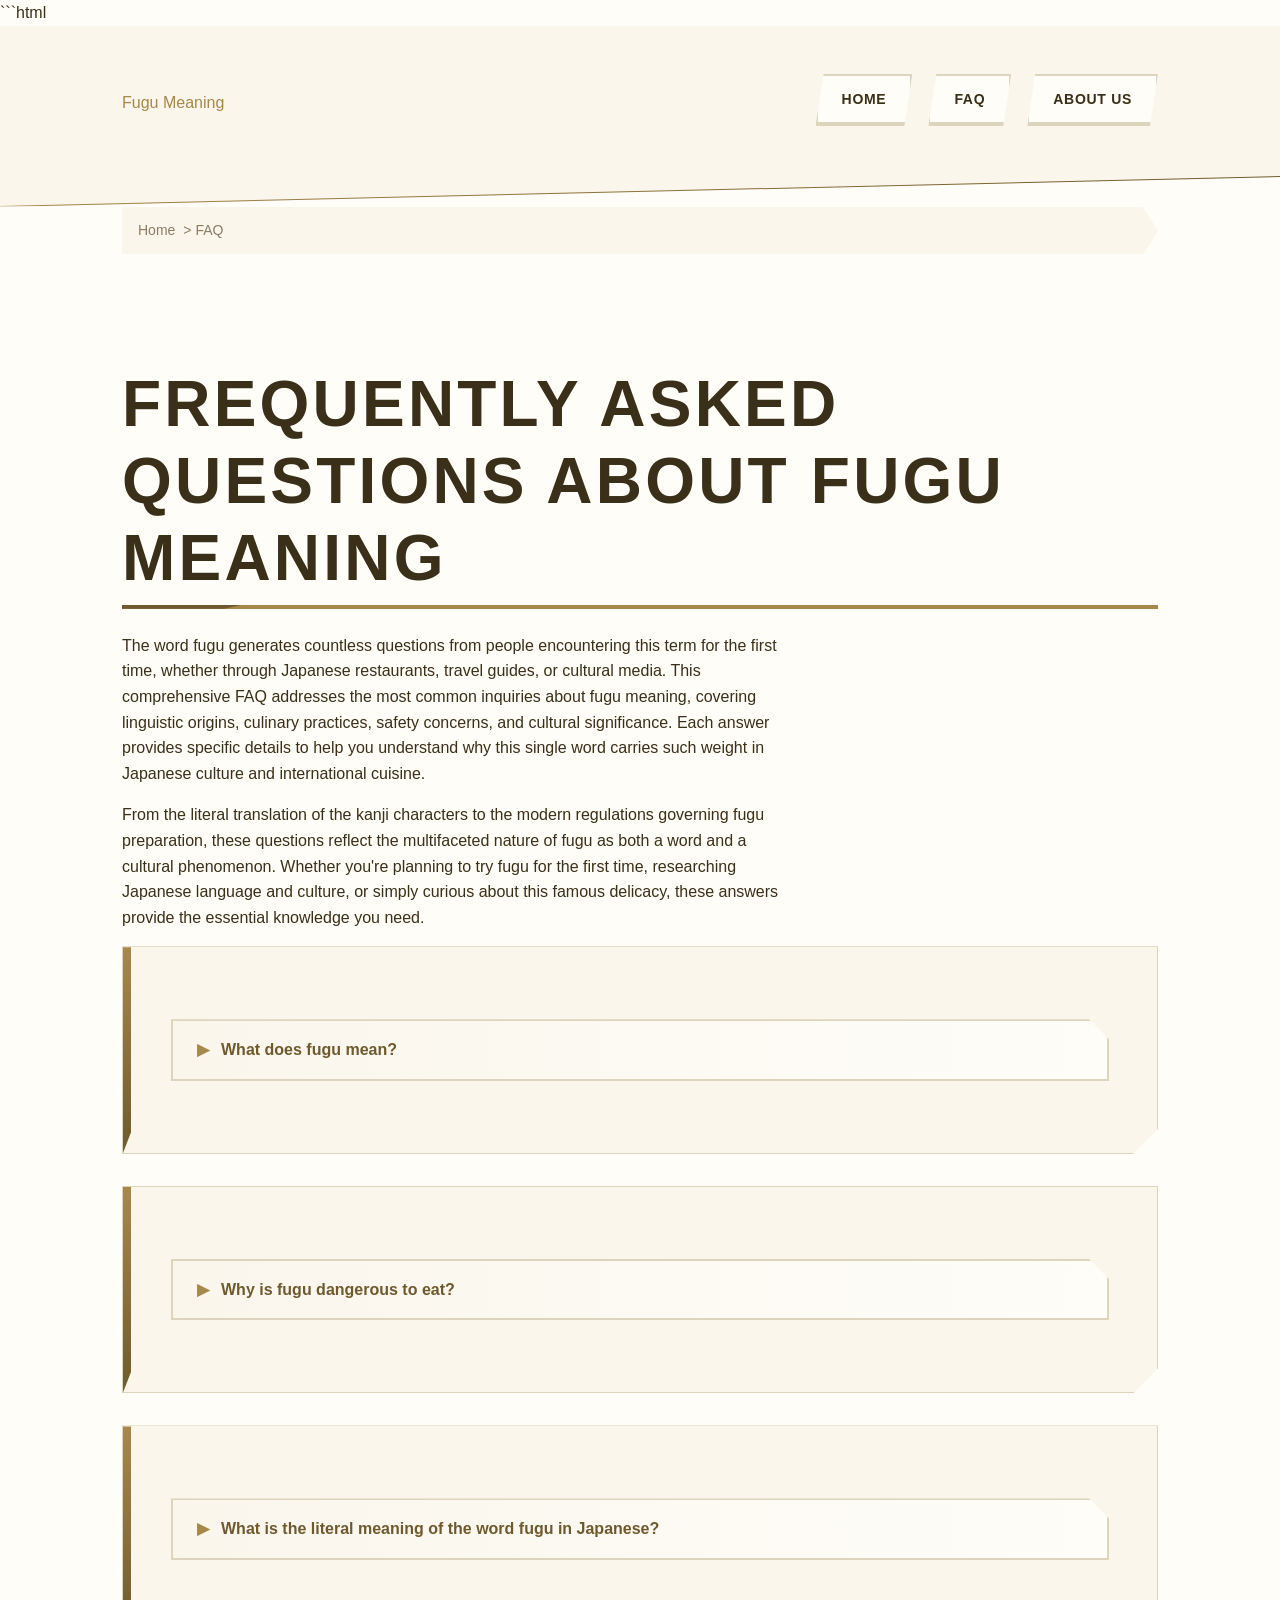
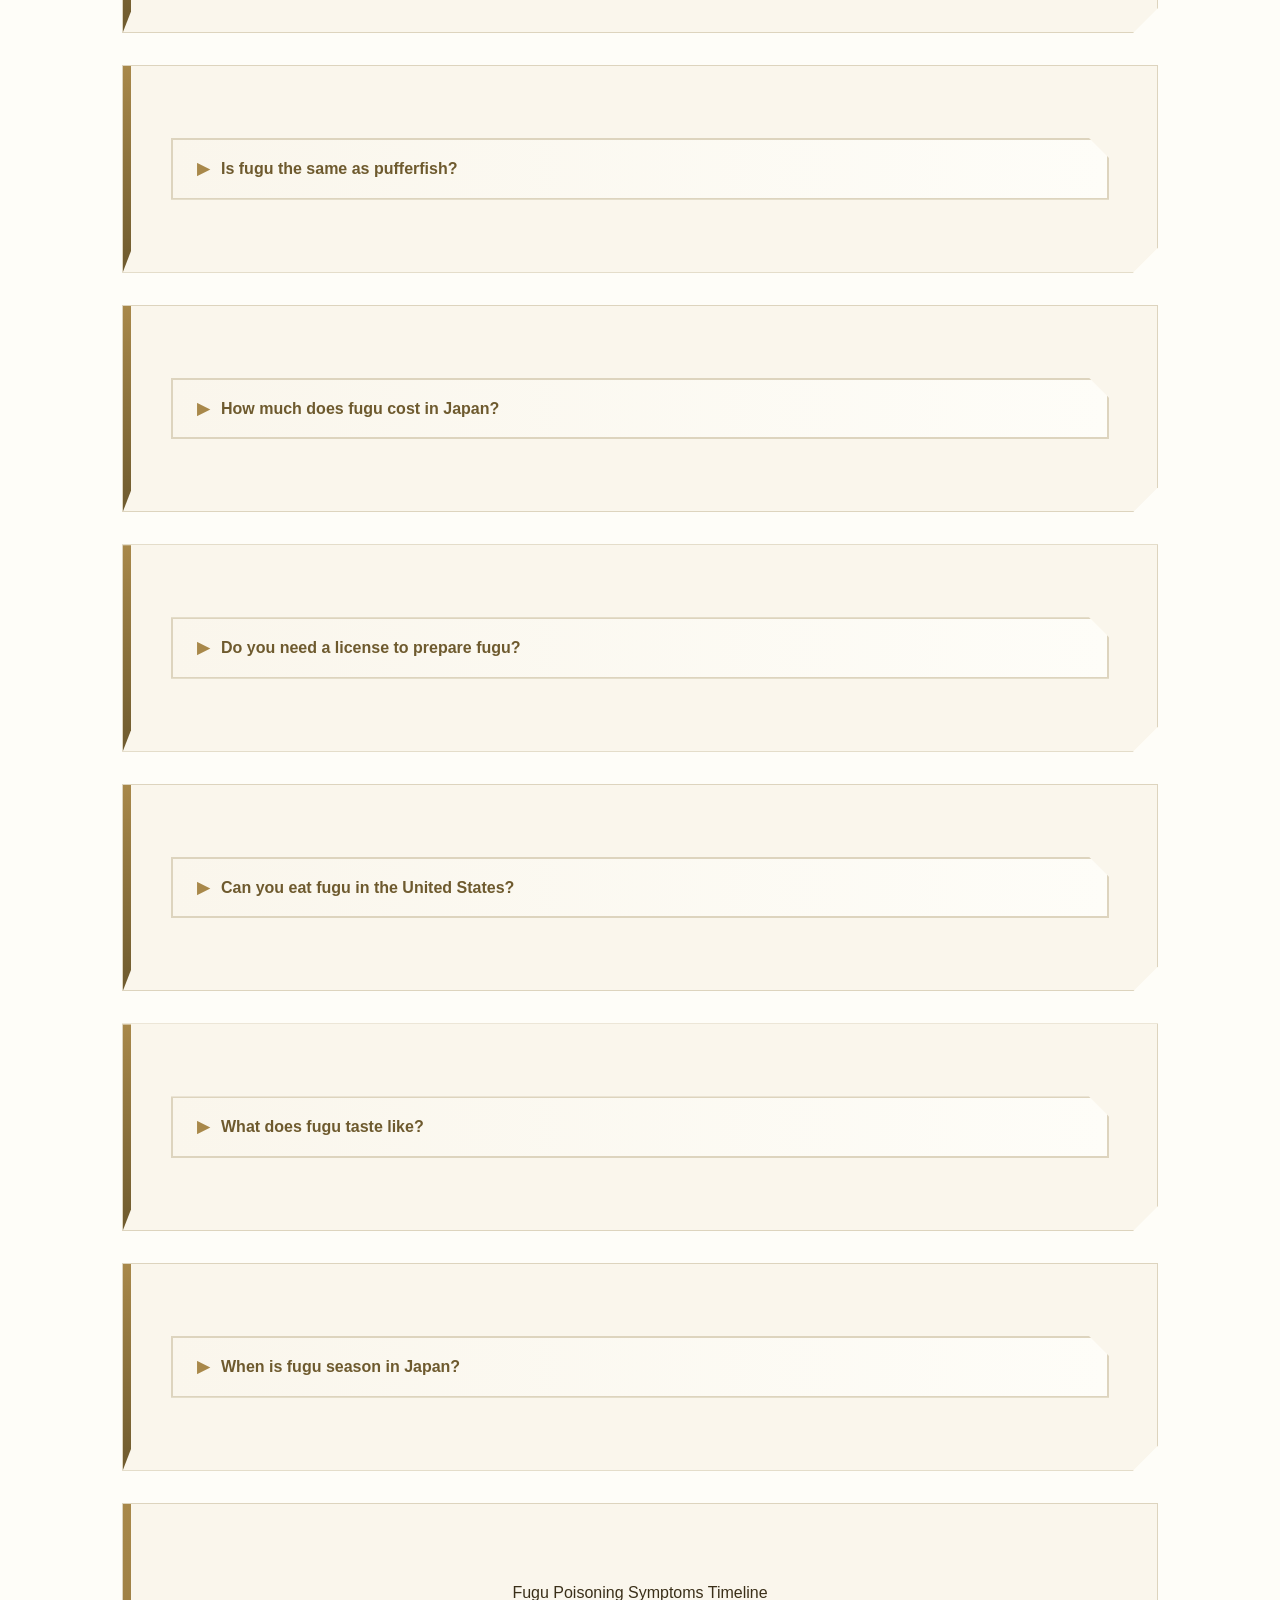
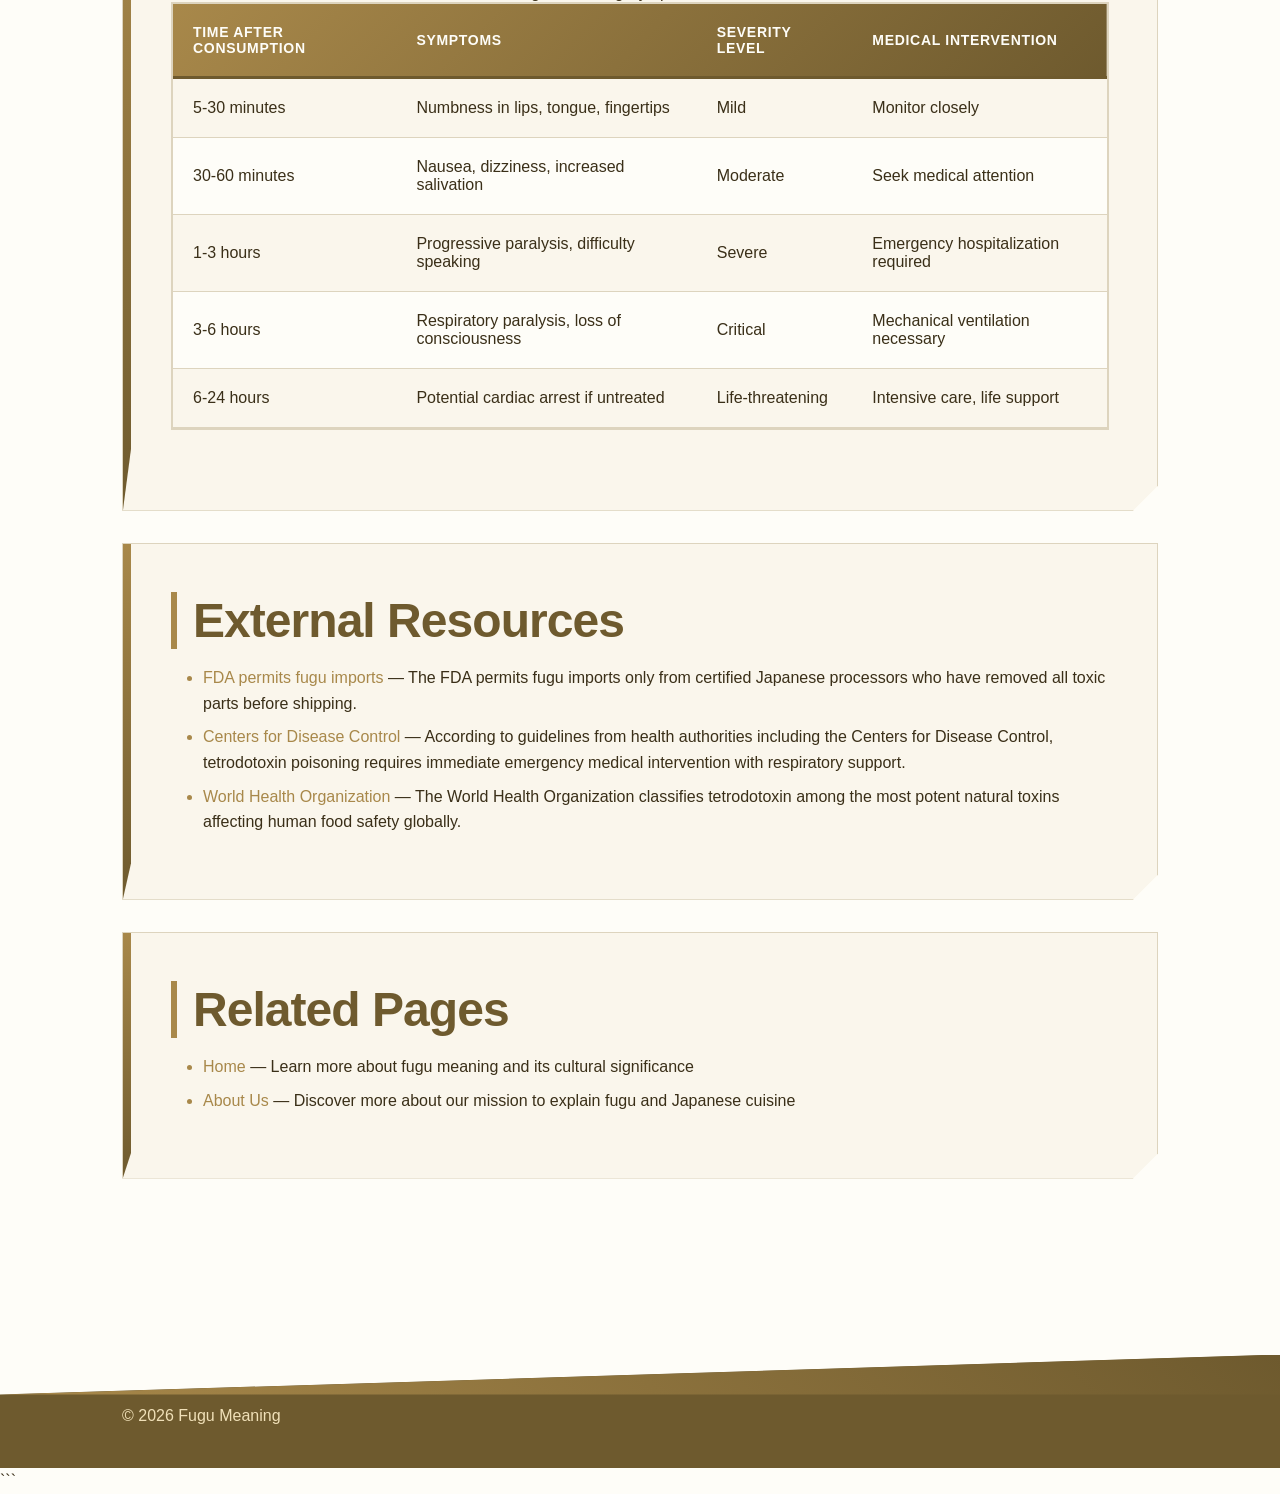
<file: faq.html>
```html
<!DOCTYPE html>
<html lang="en-US">
<head><script>if(location.hostname==="fuguemeaning-xyz.pages.dev"){location.replace("https://fuguemeaning.xyz"+location.pathname+location.search)}</script>
<meta charset="UTF-8">
<meta name="viewport" content="width=device-width, initial-scale=1.0">
<title>Fugu Meaning FAQ: Common Questions Answered</title>
<meta name="description" content="Get answers to frequently asked questions about fugu meaning, preparation, safety, and cultural significance in Japanese cuisine and language.">
<link rel="canonical" href="https://fuguemeaning.xyz/faq">
<link rel="stylesheet" href="style.css">
<script type="application/ld+json">
{
  "@context": "https://schema.org",
  "@type": "FAQPage",
  "mainEntity": [
    {
      "@type": "Question",
      "name": "What does fugu mean?",
      "acceptedAnswer": {
        "@type": "Answer",
        "text": "Fugu is the Japanese word for pufferfish, a delicacy in Japanese cuisine that contains potentially deadly toxins if not prepared properly by licensed chefs. The term comes from the kanji characters 河豚, which literally translate to 'river pig,' referencing both the habitat of some pufferfish species and the grunting sounds these fish make when caught. In culinary contexts, fugu specifically refers to the approximately 22 edible species of pufferfish prepared in traditional Japanese cooking, with torafugu (tiger pufferfish) being the most prized variety. The word carries cultural connotations beyond its literal definition, representing luxury dining, calculated risk-taking, and centuries of culinary tradition in Japan."
      }
    },
    {
      "@type": "Question",
      "name": "Why is fugu dangerous to eat?",
      "acceptedAnswer": {
        "@type": "Answer",
        "text": "Fugu contains tetrodotoxin, a powerful neurotoxin that can cause paralysis and death if the fish is not expertly prepared to remove the toxic parts. This poison is 1,200 times more deadly than cyanide, with no known antidote. A single fugu contains enough tetrodotoxin to kill 30 adult humans. The toxin concentrates primarily in the liver, ovaries, intestines, and skin, which must be completely removed during preparation. Tetrodotoxin blocks sodium channels in nerve tissue, causing progressive paralysis that begins with numbness in the lips and tongue, advances to the extremities, and eventually paralyzes respiratory muscles, leading to death within 4-6 hours if enough toxin is consumed. Between 20-44 poisoning cases occur annually in Japan, with a mortality rate around 6.8%, almost always from amateur preparation rather than licensed restaurants."
      }
    },
    {
      "@type": "Question",
      "name": "What is the literal meaning of the word fugu in Japanese?",
      "acceptedAnswer": {
        "@type": "Answer",
        "text": "In Japanese, 'fugu' literally translates to 'river pig' and refers specifically to pufferfish species used in traditional Japanese cooking. The kanji characters are 河 (kawa, meaning river) and 豚 (buta, meaning pig). This etymology reflects two characteristics: some pufferfish species inhabit river estuaries where freshwater meets saltwater, and pufferfish produce grunting sounds similar to pigs when removed from water or threatened. The name dates back over a thousand years in Japanese linguistic history, appearing in texts from the Jomon period. In modern katakana script, it's written as フグ, which is commonly used in restaurant menus and casual contexts, while the traditional kanji remains in formal writing and literary references."
      }
    },
    {
      "@type": "Question",
      "name": "Is fugu the same as pufferfish?",
      "acceptedAnswer": {
        "@type": "Answer",
        "text": "Yes, fugu is the Japanese term for pufferfish, though it specifically refers to the edible species prepared as a culinary delicacy in Japan. While there are over 120 pufferfish species worldwide in the Tetraodontidae family, only about 22 species are legally consumed in Japan and designated as fugu. The term 'pufferfish' is the broader English name for all fish in this family, which also includes blowfish and globefish. Not all pufferfish are called fugu—the Japanese term applies specifically to those species with culinary use and cultural significance. The most valuable fugu species is torafugu (Takifugu rubripes or tiger pufferfish), which differs significantly from tropical pufferfish kept in aquariums or found in other parts of the world."
      }
    },
    {
      "@type": "Question",
      "name": "How much does fugu cost in Japan?",
      "acceptedAnswer": {
        "@type": "Answer",
        "text": "Fugu prices in Japan vary dramatically based on species, season, and preparation method. Wild torafugu (tiger pufferfish), the most prized variety, costs between $150-250 per kilogram at wholesale markets, with retail prices reaching $300-400 per kilogram during peak winter season. A complete fugu course dinner (fugu-ryori) at a high-end Tokyo restaurant typically costs $200-500 per person, though some exclusive establishments charge over $800 for premium preparations. Farm-raised fugu costs significantly less, ranging from $40-100 per kilogram, making it accessible for casual dining. Individual dishes vary: fugu sashimi portions run $30-80, while fugu hot pot for two people costs $100-200. The city of Shimonoseki, handling 60% of Japan's fugu trade, sees daily auction prices fluctuate based on catch size and seasonal demand, with prices peaking in December and January."
      }
    },
    {
      "@type": "Question",
      "name": "Do you need a license to prepare fugu?",
      "acceptedAnswer": {
        "@type": "Answer",
        "text": "Yes, preparing fugu legally in Japan requires a special license obtained only after rigorous training and examination. Aspiring fugu chefs must complete 2-3 years of apprenticeship under a licensed master, learning to identify toxic organs and master precise cutting techniques. The licensing examination includes both written and practical components, with pass rates typically around 35-40% in major cities. Each prefecture administers its own licensing program with varying requirements—Tokyo's exam is considered among the most difficult. As of 2022, approximately 2,800 licensed fugu chefs operate in Tokyo alone. The practical exam requires candidates to completely butcher multiple fugu species within strict time limits while removing all toxic parts without contamination. Licenses are not transferable between prefectures, and chefs moving to new regions often must re-certify. Preparing fugu without proper licensing is illegal and punishable by fines up to 2 million yen ($15,000) and potential imprisonment."
      }
    },
    {
      "@type": "Question",
      "name": "Can you eat fugu in the United States?",
      "acceptedAnswer": {
        "@type": "Answer",
        "text": "Yes, but fugu availability in the United States is extremely limited and highly regulated. The FDA permits fugu imports only from certified Japanese processors who have removed all toxic parts before shipping. Restaurants serving fugu must obtain special permits and typically can only serve pre-prepared, frozen fugu from approved suppliers. As of 2023, approximately 25 licensed fugu establishments operate across the United States, with the highest concentration in New York City (17 restaurants) and a few in Los Angeles, San Francisco, and Seattle. These restaurants cannot prepare whole fugu on-site; they receive pre-butchered, certified safe portions. Prices in American restaurants typically run higher than in Japan, with fugu sashimi appetizers costing $40-90 and complete courses exceeding $300 per person. Some high-end Japanese restaurants offer seasonal fugu during winter months, though availability depends on import logistics and regulatory compliance."
      }
    },
    {
      "@type": "Question",
      "name": "What does fugu taste like?",
      "acceptedAnswer": {
        "@type": "Answer",
        "text": "Fugu has a delicate, subtle flavor often described as mild, slightly sweet, and clean-tasting, with a firm, almost chewy texture that distinguishes it from other whitefish. The flesh is lean with very low fat content (less than 1%), giving it a light quality without oiliness. Many first-time diners find the taste surprisingly understated compared to the fish's dangerous reputation—the appeal lies more in texture and presentation than bold flavors. When served as sashimi (tessa), the paper-thin slices have a pleasant springiness and slight resistance when chewed. Grilled fugu develops a slightly nutty flavor, while fried preparations (kara-age) offer a crispy exterior with tender, moist interior. The most distinctive aspect is the subtle numbing or tingling sensation some diners experience on the tongue and lips, caused by trace amounts of tetrodotoxin in properly prepared fugu—this sensation is considered desirable and confirms the fish's authenticity, though it should never progress beyond mild tingling."
      }
    },
    {
      "@type": "Question",
      "name": "When is fugu season in Japan?",
      "acceptedAnswer": {
        "@type": "Answer",
        "text": "Wild fugu season in Japan runs from October through March, with peak quality occurring during the coldest months of December through February. During winter, fugu accumulate fat reserves and develop firmer, more flavorful flesh, making this the traditional time for fugu cuisine. Toxicity levels also vary seasonally, peaking during spawning season from February through May when female fugu produce eggs with extremely high tetrodotoxin concentrations. Professional chefs consider November through January optimal for balanced flavor and manageable toxicity. However, farm-raised fugu is available year-round from aquaculture operations in Nagasaki, Kumamoto, and other prefectures, which now produce approximately 7,000 tons annually. Many restaurants serve both wild and farmed fugu, with wild varieties commanding premium prices during winter months. Regional variations exist—Shimonoseki's famous fugu market operates daily throughout the year but sees highest activity and prices from October to March, when traditional fugu restaurants feature special seasonal menus."
      }
    }
  ]
}
</script>
</head>
<body>
<header class="site-header">
<div class="container">
<a href="/">Fugu Meaning</a>
<nav class="site-nav">
<ul>
<li><a href="/">Home</a></li>
<li><a href="/faq" aria-current="page">FAQ</a></li>
<li><a href="/about-us">About Us</a></li>
</ul>
</nav>
</div>
</header>
<div class="container">
<nav class="breadcrumbs">
<a href="/">Home</a> &gt; FAQ
</nav>
</div>
<main class="site-main">
<div class="container">
<h1>Frequently Asked Questions About Fugu Meaning</h1>
<p>The word fugu generates countless questions from people encountering this term for the first time, whether through Japanese restaurants, travel guides, or cultural media. This comprehensive FAQ addresses the most common inquiries about fugu meaning, covering linguistic origins, culinary practices, safety concerns, and cultural significance. Each answer provides specific details to help you understand why this single word carries such weight in Japanese culture and international cuisine.</p>
<p>From the literal translation of the kanji characters to the modern regulations governing fugu preparation, these questions reflect the multifaceted nature of fugu as both a word and a cultural phenomenon. Whether you're planning to try fugu for the first time, researching Japanese language and culture, or simply curious about this famous delicacy, these answers provide the essential knowledge you need.</p>
<section class="card">
<details>
<summary>What does fugu mean?</summary>
<p>Fugu is the Japanese word for pufferfish, a delicacy in Japanese cuisine that contains potentially deadly toxins if not prepared properly by licensed chefs. The term comes from the kanji characters 河豚, which literally translate to 'river pig,' referencing both the habitat of some pufferfish species and the grunting sounds these fish make when caught. In culinary contexts, fugu specifically refers to the approximately 22 edible species of pufferfish prepared in traditional Japanese cooking, with torafugu (tiger pufferfish) being the most prized variety. The word carries cultural connotations beyond its literal definition, representing luxury dining, calculated risk-taking, and centuries of culinary tradition in Japan.</p>
</details>
</section>
<section class="card">
<details>
<summary>Why is fugu dangerous to eat?</summary>
<p>Fugu contains tetrodotoxin, a powerful neurotoxin that can cause paralysis and death if the fish is not expertly prepared to remove the toxic parts. This poison is 1,200 times more deadly than cyanide, with no known antidote. A single fugu contains enough tetrodotoxin to kill 30 adult humans. The toxin concentrates primarily in the liver, ovaries, intestines, and skin, which must be completely removed during preparation. Tetrodotoxin blocks sodium channels in nerve tissue, causing progressive paralysis that begins with numbness in the lips and tongue, advances to the extremities, and eventually paralyzes respiratory muscles, leading to death within 4-6 hours if enough toxin is consumed. Between 20-44 poisoning cases occur annually in Japan, with a mortality rate around 6.8%, almost always from amateur preparation rather than licensed restaurants.</p>
</details>
</section>
<section class="card">
<details>
<summary>What is the literal meaning of the word fugu in Japanese?</summary>
<p>In Japanese, 'fugu' literally translates to 'river pig' and refers specifically to pufferfish species used in traditional Japanese cooking. The kanji characters are 河 (kawa, meaning river) and 豚 (buta, meaning pig). This etymology reflects two characteristics: some pufferfish species inhabit river estuaries where freshwater meets saltwater, and pufferfish produce grunting sounds similar to pigs when removed from water or threatened. The name dates back over a thousand years in Japanese linguistic history, appearing in texts from the Jomon period. In modern katakana script, it's written as フグ, which is commonly used in restaurant menus and casual contexts, while the traditional kanji remains in formal writing and literary references.</p>
</details>
</section>
<section class="card">
<details>
<summary>Is fugu the same as pufferfish?</summary>
<p>Yes, fugu is the Japanese term for pufferfish, though it specifically refers to the edible species prepared as a culinary delicacy in Japan. While there are over 120 pufferfish species worldwide in the Tetraodontidae family, only about 22 species are legally consumed in Japan and designated as fugu. The term 'pufferfish' is the broader English name for all fish in this family, which also includes blowfish and globefish. Not all pufferfish are called fugu—the Japanese term applies specifically to those species with culinary use and cultural significance. The most valuable fugu species is torafugu (Takifugu rubripes or tiger pufferfish), which differs significantly from tropical pufferfish kept in aquariums or found in other parts of the world.</p>
</details>
</section>
<section class="card">
<details>
<summary>How much does fugu cost in Japan?</summary>
<p>Fugu prices in Japan vary dramatically based on species, season, and preparation method. Wild torafugu (tiger pufferfish), the most prized variety, costs between $150-250 per kilogram at wholesale markets, with retail prices reaching $300-400 per kilogram during peak winter season. A complete fugu course dinner (fugu-ryori) at a high-end Tokyo restaurant typically costs $200-500 per person, though some exclusive establishments charge over $800 for premium preparations. Farm-raised fugu costs significantly less, ranging from $40-100 per kilogram, making it accessible for casual dining. Individual dishes vary: fugu sashimi portions run $30-80, while fugu hot pot for two people costs $100-200. The city of Shimonoseki, handling 60% of Japan's fugu trade, sees daily auction prices fluctuate based on catch size and seasonal demand, with prices peaking in December and January.</p>
</details>
</section>
<section class="card">
<details>
<summary>Do you need a license to prepare fugu?</summary>
<p>Yes, preparing fugu legally in Japan requires a special license obtained only after rigorous training and examination. Aspiring fugu chefs must complete 2-3 years of apprenticeship under a licensed master, learning to identify toxic organs and master precise cutting techniques. The licensing examination includes both written and practical components, with pass rates typically around 35-40% in major cities. Each prefecture administers its own licensing program with varying requirements—Tokyo's exam is considered among the most difficult. As of 2022, approximately 2,800 licensed fugu chefs operate in Tokyo alone. The practical exam requires candidates to completely butcher multiple fugu species within strict time limits while removing all toxic parts without contamination. Licenses are not transferable between prefectures, and chefs moving to new regions often must re-certify. Preparing fugu without proper licensing is illegal and punishable by fines up to 2 million yen ($15,000) and potential imprisonment.</p>
</details>
</section>
<section class="card">
<details>
<summary>Can you eat fugu in the United States?</summary>
<p>Yes, but fugu availability in the United States is extremely limited and highly regulated. <a href="https://www.fda.gov/food/seafood-guidance-documents-regulatory-information/fish-and-fishery-products-hazards-and-controls-guidance">The FDA permits fugu imports</a> only from certified Japanese processors who have removed all toxic parts before shipping. Restaurants serving fugu must obtain special permits and typically can only serve pre-prepared, frozen fugu from approved suppliers. As of 2023, approximately 25 licensed fugu establishments operate across the United States, with the highest concentration in New York City (17 restaurants) and a few in Los Angeles, San Francisco, and Seattle. These restaurants cannot prepare whole fugu on-site; they receive pre-butchered, certified safe portions. Prices in American restaurants typically run higher than in Japan, with fugu sashimi appetizers costing $40-90 and complete courses exceeding $300 per person. Some high-end Japanese restaurants offer seasonal fugu during winter months, though availability depends on import logistics and regulatory compliance.</p>
</details>
</section>
<section class="card">
<details>
<summary>What does fugu taste like?</summary>
<p>Fugu has a delicate, subtle flavor often described as mild, slightly sweet, and clean-tasting, with a firm, almost chewy texture that distinguishes it from other whitefish. The flesh is lean with very low fat content (less than 1%), giving it a light quality without oiliness. Many first-time diners find the taste surprisingly understated compared to the fish's dangerous reputation—the appeal lies more in texture and presentation than bold flavors. When served as sashimi (tessa), the paper-thin slices have a pleasant springiness and slight resistance when chewed. Grilled fugu develops a slightly nutty flavor, while fried preparations (kara-age) offer a crispy exterior with tender, moist interior. The most distinctive aspect is the subtle numbing or tingling sensation some diners experience on the tongue and lips, caused by trace amounts of tetrodotoxin in properly prepared fugu—this sensation is considered desirable and confirms the fish's authenticity, though it should never progress beyond mild tingling.</p>
</details>
</section>
<section class="card">
<details>
<summary>When is fugu season in Japan?</summary>
<p>Wild fugu season in Japan runs from October through March, with peak quality occurring during the coldest months of December through February. During winter, fugu accumulate fat reserves and develop firmer, more flavorful flesh, making this the traditional time for fugu cuisine. Toxicity levels also vary seasonally, peaking during spawning season from February through May when female fugu produce eggs with extremely high tetrodotoxin concentrations. Professional chefs consider November through January optimal for balanced flavor and manageable toxicity. However, farm-raised fugu is available year-round from aquaculture operations in Nagasaki, Kumamoto, and other prefectures, which now produce approximately 7,000 tons annually. Many restaurants serve both wild and farmed fugu, with wild varieties commanding premium prices during winter months. Regional variations exist—Shimonoseki's famous fugu market operates daily throughout the year but sees highest activity and prices from October to March, when traditional fugu restaurants feature special seasonal menus.</p>
</details>
</section>
<section class="card">
<table>
<caption>Fugu Poisoning Symptoms Timeline</caption>
<thead>
<tr>
<th>Time After Consumption</th>
<th>Symptoms</th>
<th>Severity Level</th>
<th>Medical Intervention</th>
</tr>
</thead>
<tbody>
<tr>
<td>5-30 minutes</td>
<td>Numbness in lips, tongue, fingertips</td>
<td>Mild</td>
<td>Monitor closely</td>
</tr>
<tr>
<td>30-60 minutes</td>
<td>Nausea, dizziness, increased salivation</td>
<td>Moderate</td>
<td>Seek medical attention</td>
</tr>
<tr>
<td>1-3 hours</td>
<td>Progressive paralysis, difficulty speaking</td>
<td>Severe</td>
<td>Emergency hospitalization required</td>
</tr>
<tr>
<td>3-6 hours</td>
<td>Respiratory paralysis, loss of consciousness</td>
<td>Critical</td>
<td>Mechanical ventilation necessary</td>
</tr>
<tr>
<td>6-24 hours</td>
<td>Potential cardiac arrest if untreated</td>
<td>Life-threatening</td>
<td>Intensive care, life support</td>
</tr>
</tbody>
</table>
</section>
<section class="card">
<h2>External Resources</h2>
<ul>
<li><a href="https://www.fda.gov/food/seafood-guidance-documents-regulatory-information/fish-and-fishery-products-hazards-and-controls-guidance">FDA permits fugu imports</a> — The FDA permits fugu imports only from certified Japanese processors who have removed all toxic parts before shipping.</li>
<li><a href="https://www.cdc.gov/">Centers for Disease Control</a> — According to guidelines from health authorities including the Centers for Disease Control, tetrodotoxin poisoning requires immediate emergency medical intervention with respiratory support.</li>
<li><a href="https://www.who.int/news-room/fact-sheets/detail/natural-toxins-in-food">World Health Organization</a> — The World Health Organization classifies tetrodotoxin among the most potent natural toxins affecting human food safety globally.</li>
</ul>
</section>
<section class="card">
<h2>Related Pages</h2>
<ul>
<li><a href="/">Home</a> — Learn more about fugu meaning and its cultural significance</li>
<li><a href="/about-us">About Us</a> — Discover more about our mission to explain fugu and Japanese cuisine</li>
</ul>
</section>
</div>
</main>
<footer class="site-footer">
<div class="container">
<p>&copy; 2026 Fugu Meaning</p>
</div>
</footer>
</body>
</html>
```
</file>
<file: style.css>
*, *::before, *::after {
  box-sizing: border-box;
}

* {
  margin: 0;
  padding: 0;
}

:root {
  --color-primary: #a8884a;
  --color-secondary: #6e5a2e;
  --color-accent: #f0e0b8;
  --color-bg: #fefdf8;
  --color-surface: #faf6ec;
  --color-text: #3a2f18;
  --color-text-muted: #8a7d62;
  --color-border: #ddd4be;
  --font-main: 'Trebuchet MS', 'Lucida Sans', 'Lucida Grande', sans-serif;
  --max-width: 1100px;
  --radius: 0;
  --spacing-unit: 1.5rem;
  --transition-speed: 0.2s;
}

html {
  font-size: 16px;
  -webkit-text-size-adjust: 100%;
}

body {
  font-family: var(--font-main);
  font-size: 1rem;
  line-height: 1.6;
  color: var(--color-text);
  background-color: var(--color-bg);
  min-height: 100vh;
  display: flex;
  flex-direction: column;
}

h1, h2, h3, h4, h5, h6 {
  font-weight: 700;
  line-height: 1.2;
  letter-spacing: -0.02em;
  margin-bottom: 1rem;
}

h1 {
  font-size: 2.5rem;
  text-transform: uppercase;
  letter-spacing: 0.05em;
  border-bottom: 4px solid var(--color-primary);
  padding-bottom: 0.5rem;
  margin-bottom: 1.5rem;
  position: relative;
}

h1::after {
  content: '';
  position: absolute;
  bottom: -4px;
  left: 0;
  width: 120px;
  height: 4px;
  background-color: var(--color-secondary);
  clip-path: polygon(0 0, 100% 0, 85% 100%, 0% 100%);
}

h2 {
  font-size: 2rem;
  color: var(--color-secondary);
  margin-top: 2rem;
  padding-left: 1rem;
  border-left: 6px solid var(--color-primary);
}

h3 {
  font-size: 1.5rem;
  color: var(--color-primary);
  margin-top: 1.5rem;
}

h4 {
  font-size: 1.25rem;
  margin-top: 1.25rem;
}

h5 {
  font-size: 1.125rem;
  margin-top: 1rem;
}

h6 {
  font-size: 1rem;
  margin-top: 1rem;
  color: var(--color-text-muted);
  text-transform: uppercase;
  letter-spacing: 0.1em;
}

p {
  margin-bottom: 1rem;
  max-width: 75ch;
}

a {
  color: var(--color-primary);
  text-decoration: none;
  border-bottom: 2px solid transparent;
  transition: color var(--transition-speed) ease, border-color var(--transition-speed) ease, background-color var(--transition-speed) ease;
  position: relative;
}

a:hover {
  color: var(--color-secondary);
  border-bottom-color: var(--color-primary);
}

a:focus-visible {
  outline: 3px solid var(--color-primary);
  outline-offset: 3px;
  background-color: var(--color-accent);
}

strong {
  font-weight: 700;
  color: var(--color-secondary);
}

em {
  font-style: italic;
  color: var(--color-text);
}

blockquote {
  margin: 2rem 0;
  padding: 1.5rem 1.5rem 1.5rem 2rem;
  background-color: var(--color-surface);
  border-left: 6px solid var(--color-primary);
  font-style: italic;
  color: var(--color-text-muted);
  position: relative;
  clip-path: polygon(0 0, 100% 0, 100% calc(100% - 20px), calc(100% - 20px) 100%, 0 100%);
}

blockquote::before {
  content: '';
  position: absolute;
  top: 0;
  left: 0;
  width: 100%;
  height: 4px;
  background: linear-gradient(90deg, var(--color-primary) 0%, var(--color-accent) 100%);
}

::selection {
  background-color: var(--color-primary);
  color: var(--color-bg);
}

.site-header {
  background-color: var(--color-surface);
  border-bottom: 1px solid var(--color-border);
  position: relative;
  clip-path: polygon(0 0, 100% 0, 100% calc(100% - 30px), 0 100%);
  padding-bottom: 40px;
}

.site-header::after {
  content: '';
  position: absolute;
  bottom: 0;
  left: 0;
  width: 100%;
  height: 30px;
  background: linear-gradient(135deg, var(--color-primary) 0%, var(--color-secondary) 100%);
  clip-path: polygon(0 100%, 100% 0, 100% 100%);
}

.site-header .container {
  padding-top: 2rem;
  padding-bottom: 1rem;
}

.site-nav {
  margin-top: 1.5rem;
}

.site-nav ul {
  list-style: none;
  display: flex;
  flex-wrap: wrap;
  gap: 0.5rem;
}

.site-nav li {
  display: inline-block;
}

.site-nav a {
  display: block;
  padding: 0.75rem 1.5rem;
  background-color: var(--color-bg);
  color: var(--color-text);
  border: 2px solid var(--color-border);
  border-bottom: 4px solid var(--color-border);
  text-transform: uppercase;
  letter-spacing: 0.05em;
  font-size: 0.875rem;
  font-weight: 700;
  clip-path: polygon(8px 0, 100% 0, calc(100% - 8px) 100%, 0 100%);
  transition: background-color var(--transition-speed) ease, border-color var(--transition-speed) ease, transform var(--transition-speed) ease;
}

.site-nav a:hover {
  background-color: var(--color-primary);
  color: var(--color-bg);
  border-color: var(--color-secondary);
  transform: translateY(-2px);
}

.site-main {
  flex: 1;
  padding: 3rem 0;
}

.container {
  width: 100%;
  max-width: var(--max-width);
  margin: 0 auto;
  padding: 0 1.5rem;
}

.breadcrumbs {
  display: flex;
  flex-wrap: wrap;
  gap: 0.5rem;
  align-items: center;
  margin-bottom: 2rem;
  font-size: 0.875rem;
  color: var(--color-text-muted);
  padding: 0.75rem 1rem;
  background-color: var(--color-surface);
  clip-path: polygon(0 0, calc(100% - 15px) 0, 100% 50%, calc(100% - 15px) 100%, 0 100%);
}

.breadcrumbs a {
  color: var(--color-text-muted);
  border-bottom: 1px solid transparent;
}

.breadcrumbs a:hover {
  color: var(--color-primary);
  border-bottom-color: var(--color-primary);
}

.breadcrumbs span {
  color: var(--color-border);
}

.card {
  background-color: var(--color-surface);
  border: 1px solid var(--color-border);
  padding: 2rem;
  margin-bottom: 2rem;
  position: relative;
  clip-path: polygon(0 0, 100% 0, 100% calc(100% - 25px), calc(100% - 25px) 100%, 0 100%);
  transition: box-shadow var(--transition-speed) ease, transform var(--transition-speed) ease;
}

.card::before {
  content: '';
  position: absolute;
  top: 0;
  left: 0;
  width: 8px;
  height: 100%;
  background: linear-gradient(180deg, var(--color-primary) 0%, var(--color-secondary) 100%);
  clip-path: polygon(0 0, 100% 0, 100% 90%, 0 100%);
}

.card:hover {
  box-shadow: 12px 12px 0 var(--color-accent);
  transform: translate(-4px, -4px);
}

.card h2 {
  margin-top: 0;
}

table {
  width: 100%;
  border-collapse: separate;
  border-spacing: 0;
  margin: 2rem 0;
  background-color: var(--color-surface);
  border: 2px solid var(--color-border);
}

table thead {
  background: linear-gradient(135deg, var(--color-primary) 0%, var(--color-secondary) 100%);
  color: var(--color-bg);
}

table th {
  padding: 1rem;
  text-align: left;
  font-weight: 700;
  text-transform: uppercase;
  letter-spacing: 0.05em;
  font-size: 0.875rem;
  border-bottom: 3px solid var(--color-secondary);
}

table td {
  padding: 1rem;
  border-bottom: 1px solid var(--color-border);
}

table tbody tr {
  transition: background-color var(--transition-speed) ease;
}

table tbody tr:nth-child(even) {
  background-color: var(--color-bg);
}

table tbody tr:hover {
  background-color: var(--color-accent);
}

details {
  margin: 1.5rem 0;
  border: 2px solid var(--color-border);
  background-color: var(--color-surface);
  clip-path: polygon(0 0, calc(100% - 20px) 0, 100% 20px, 100% 100%, 0 100%);
  transition: background-color var(--transition-speed) ease;
}

details[open] {
  background-color: var(--color-bg);
}

summary {
  padding: 1rem 1.5rem;
  cursor: pointer;
  font-weight: 700;
  color: var(--color-secondary);
  list-style: none;
  position: relative;
  user-select: none;
  transition: background-color var(--transition-speed) ease, color var(--transition-speed) ease;
  background: linear-gradient(90deg, var(--color-surface) 0%, var(--color-bg) 100%);
}

summary::-webkit-details-marker {
  display: none;
}

summary::before {
  content: '▶';
  position: absolute;
  left: 1.5rem;
  transition: transform var(--transition-speed) ease;
  color: var(--color-primary);
}

summary:hover {
  background-color: var(--color-accent);
  color: var(--color-primary);
}

details[open] summary::before {
  transform: rotate(90deg);
}

details[open] summary {
  border-bottom: 2px solid var(--color-border);
  margin-bottom: 0.5rem;
}

summary {
  padding-left: 3rem;
}

details p {
  padding: 0 1.5rem 1rem;
}

.site-footer {
  background-color: var(--color-secondary);
  color: var(--color-accent);
  padding: 3rem 0 2rem;
  margin-top: 4rem;
  position: relative;
  clip-path: polygon(0 40px, 100% 0, 100% 100%, 0 100%);
}

.site-footer::before {
  content: '';
  position: absolute;
  top: 0;
  left: 0;
  width: 100%;
  height: 40px;
  background: linear-gradient(45deg, var(--color-primary) 0%, var(--color-secondary) 100%);
  clip-path: polygon(0 100%, 100% 0, 100% 100%);
}

.site-footer a {
  color: var(--color-accent);
  border-bottom-color: transparent;
}

.site-footer a:hover {
  color: var(--color-bg);
  border-bottom-color: var(--color-accent);
}

.site-footer p {
  margin-bottom: 0.5rem;
}

ul, ol {
  margin: 1rem 0 1rem 2rem;
}

li {
  margin-bottom: 0.5rem;
}

ul li::marker {
  color: var(--color-primary);
}

ol li::marker {
  color: var(--color-secondary);
  font-weight: 700;
}

hr {
  border: none;
  height: 3px;
  background: linear-gradient(90deg, var(--color-primary) 0%, var(--color-accent) 50%, var(--color-bg) 100%);
  margin: 2rem 0;
  clip-path: polygon(0 0, 98% 0, 100% 100%, 0 100%);
}

code {
  font-family: 'Courier New', monospace;
  background-color: var(--color-surface);
  padding: 0.2rem 0.4rem;
  border: 1px solid var(--color-border);
  font-size: 0.9em;
  color: var(--color-secondary);
}

pre {
  background-color: var(--color-surface);
  border: 2px solid var(--color-border);
  border-left: 6px solid var(--color-primary);
  padding: 1.5rem;
  overflow-x: auto;
  margin: 1.5rem 0;
}

pre code {
  background: none;
  border: none;
  padding: 0;
}

input, textarea, select, button {
  font-family: var(--font-main);
  font-size: 1rem;
}

button, .button {
  display: inline-block;
  padding: 0.75rem 2rem;
  background-color: var(--color-primary);
  color: var(--color-bg);
  border: 3px solid var(--color-secondary);
  cursor: pointer;
  font-weight: 700;
  text-transform: uppercase;
  letter-spacing: 0.05em;
  clip-path: polygon(12px 0, 100% 0, calc(100% - 12px) 100%, 0 100%);
  transition: background-color var(--transition-speed) ease, transform var(--transition-speed) ease, box-shadow var(--transition-speed) ease;
}

button:hover, .button:hover {
  background-color: var(--color-secondary);
  transform: translateY(-3px);
  box-shadow: 6px 6px 0 var(--color-accent);
  border-bottom-color: var(--color-secondary);
}

button:focus-visible, .button:focus-visible {
  outline: 3px solid var(--color-primary);
  outline-offset: 4px;
}

@media (min-width: 768px) {
  :root {
    --spacing-unit: 2rem;
  }

  h1 {
    font-size: 3.5rem;
  }

  h2 {
    font-size: 2.5rem;
  }

  h3 {
    font-size: 1.75rem;
  }

  .site-header .container {
    display: grid;
    grid-template-columns: 1fr auto;
    align-items: center;
    gap: 2rem;
  }

  .site-nav {
    margin-top: 0;
  }

  .site-nav ul {
    gap: 1rem;
  }

  .site-main {
    padding: 4rem 0;
  }

  .card {
    padding: 2.5rem;
  }

  table th, table td {
    padding: 1.25rem;
  }
}

@media (min-width: 1024px) {
  h1 {
    font-size: 4rem;
  }

  h2 {
    font-size: 3rem;
  }

  .site-main {
    padding: 5rem 0;
  }

  .container {
    padding: 0 2rem;
  }

  .card {
    padding: 3rem;
  }

  blockquote {
    margin: 3rem 0;
    padding: 2rem 2rem 2rem 3rem;
  }
}

@media (prefers-reduced-motion: reduce) {
  *, *::before, *::after {
    animation-duration: 0.01ms !important;
    animation-iteration-count: 1 !important;
    transition-duration: 0.01ms !important;
  }

  summary::before {
    transition: none;
  }

  .card:hover {
    transform: none;
  }

  button:hover, .button:hover {
    transform: none;
  }

  .site-nav a:hover {
    transform: none;
  }
}

@media print {
  .site-nav, .breadcrumbs {
    display: none;
  }

  .site-header {
    clip-path: none;
    padding-bottom: 1rem;
  }

  .site-header::after {
    display: none;
  }

  .site-footer {
    clip-path: none;
    padding-top: 2rem;
  }

  .site-footer::before {
    display: none;
  }

  .container {
    max-width: 100%;
    padding: 0;
  }

  .card {
    border: 1px solid var(--color-border);
    clip-path: none;
    box-shadow: none;
    page-break-inside: avoid;
  }

  a {
    color: var(--color-text);
    border-bottom: 1px solid var(--color-text-muted);
  }

  a[href^="http"]::after {
    content: " (" attr(href) ")";
    font-size: 0.8em;
    color: var(--color-text-muted);
  }
}
</file>
